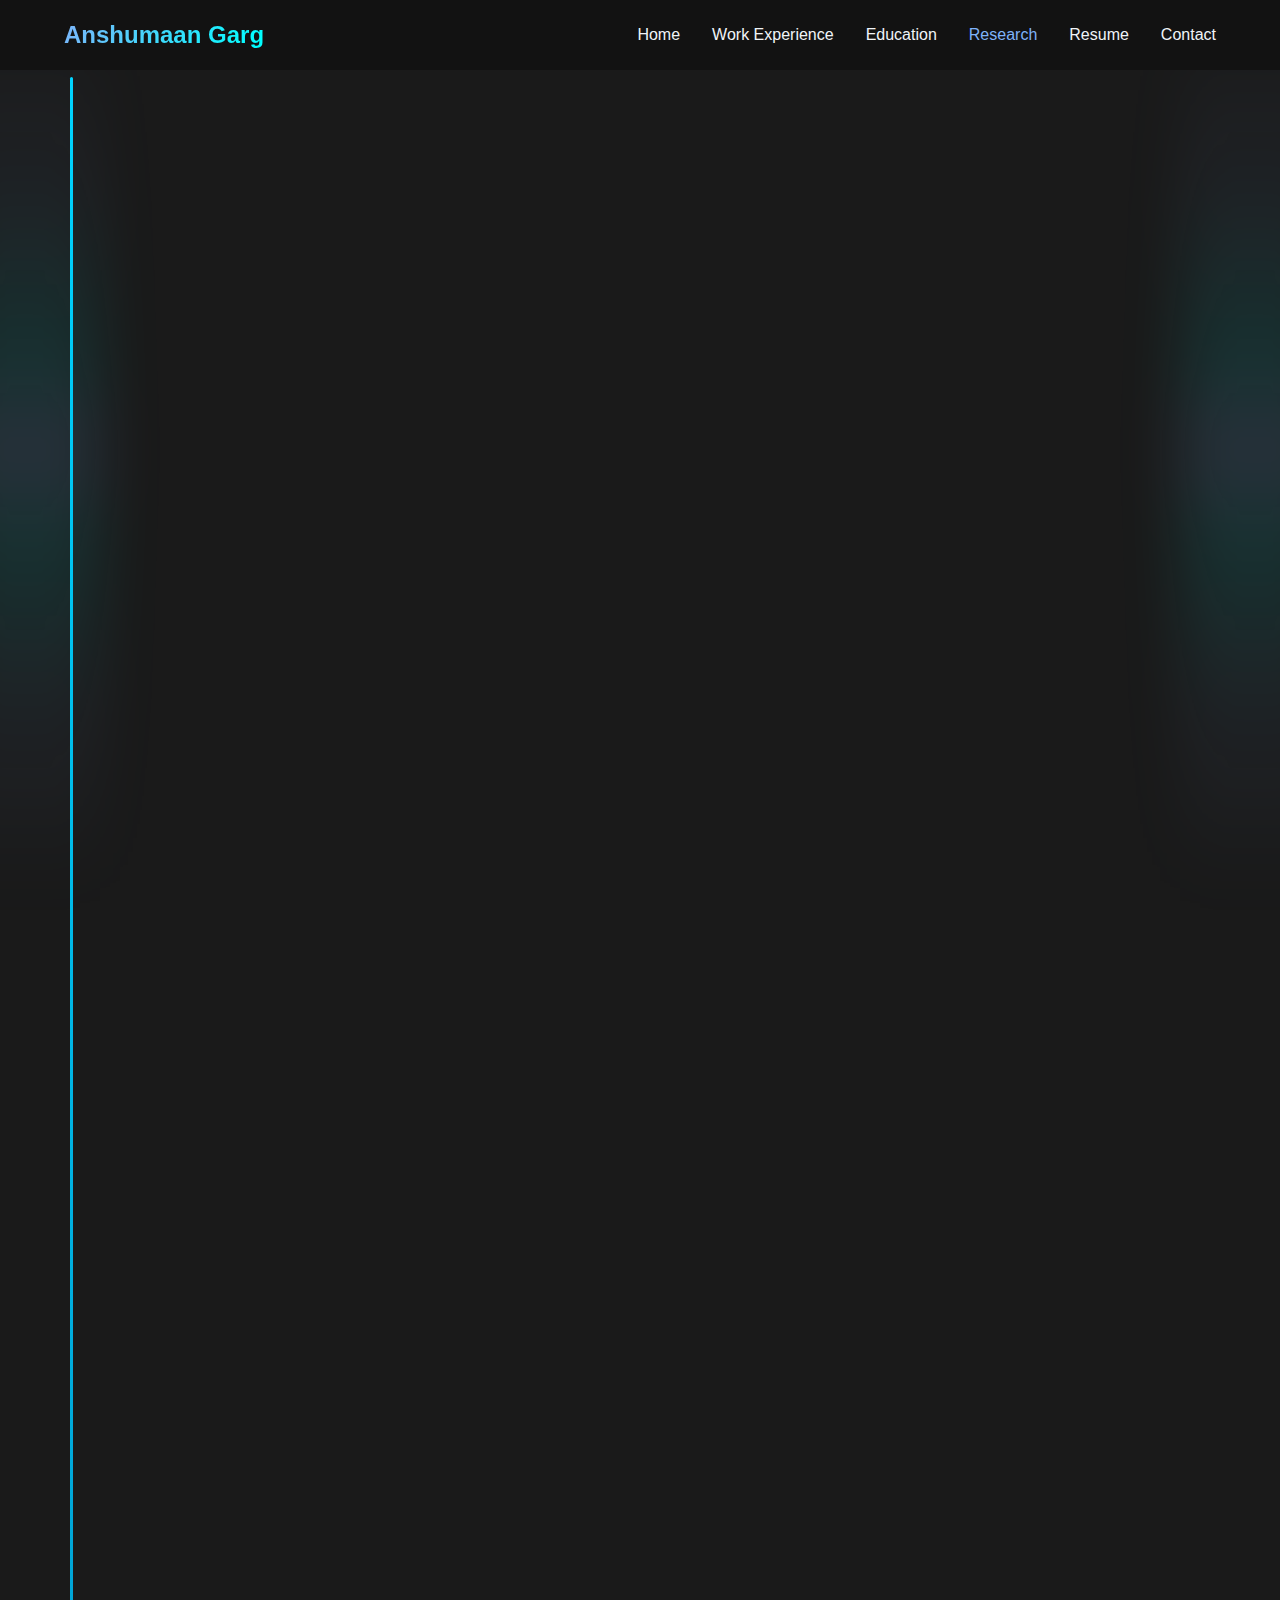
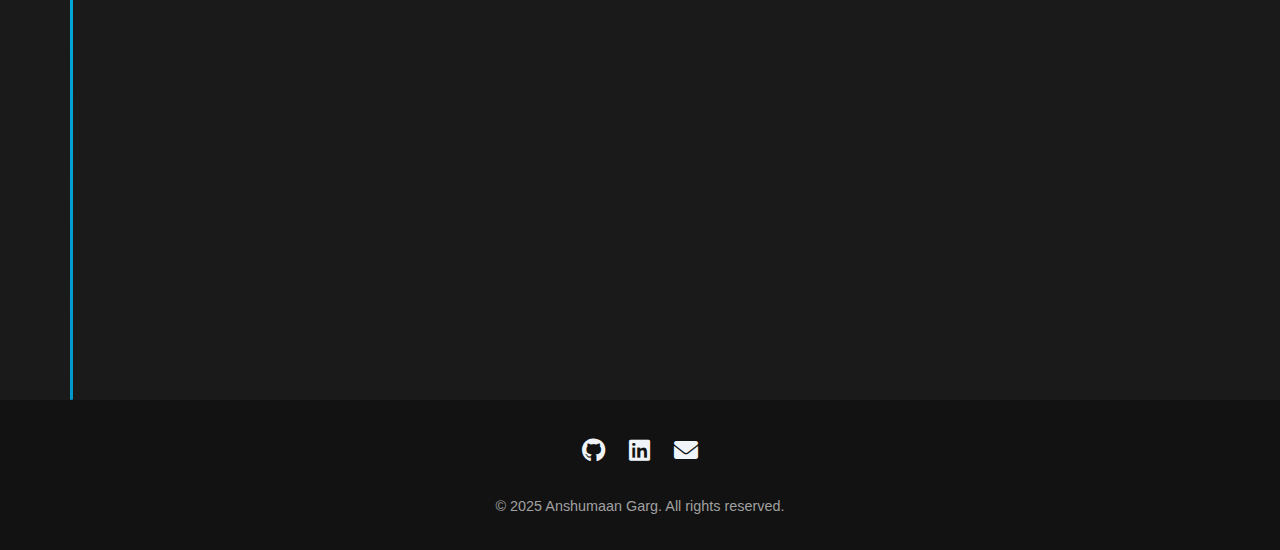
<file: education.html>
<!DOCTYPE html>
<html lang="en">
<head>
    <meta charset="UTF-8">
    <meta name="viewport" content="width=device-width, initial-scale=1.0">
    <title>Education - Anshumaan Garg</title>
    <link rel="stylesheet" href="assets/css/styles.css">
    <link rel="stylesheet" href="https://cdnjs.cloudflare.com/ajax/libs/font-awesome/6.0.0/css/all.min.css">
    <style>
        /* Education Timeline Styles */
        .education-timeline {
            position: relative;
            max-width: 1200px;
            margin: 0 auto;
            padding: 40px 0;
        }

        /* Vertical line */
        .education-timeline::before {
            content: '';
            position: absolute;
            left: 30px;
            top: 0;
            bottom: 0;
            width: 3px;
            background: linear-gradient(to bottom, #00d4ff, #0099cc);
            border-radius: 2px;
        }

        .timeline-item {
            position: relative;
            margin-bottom: 50px;
            padding-left: 80px;
            opacity: 0;
            transform: translateY(30px);
            animation: fadeInUp 0.6s ease forwards;
        }

        .timeline-item:nth-child(2) { animation-delay: 0.2s; }
        .timeline-item:nth-child(3) { animation-delay: 0.4s; }
        .timeline-item:nth-child(4) { animation-delay: 0.6s; }
        .timeline-item:nth-child(5) { animation-delay: 0.8s; }

        @keyframes fadeInUp {
            to {
                opacity: 1;
                transform: translateY(0);
            }
        }

        /* Timeline dot */
        .timeline-dot {
            position: absolute;
            left: -49px;
            top: 20px;
            width: 16px;
            height: 16px;
            background: #00d4ff;
            border: 3px solid #1a1a1a;
            border-radius: 50%;
            z-index: 2;
        }

        .timeline-dot.current {
            background: #00ff88;
            box-shadow: 0 0 20px rgba(0, 255, 136, 0.5);
            animation: pulse 2s infinite;
        }

        @keyframes pulse {
            0% { box-shadow: 0 0 0 0 rgba(0, 255, 136, 0.7); }
            70% { box-shadow: 0 0 0 10px rgba(0, 255, 136, 0); }
            100% { box-shadow: 0 0 0 0 rgba(0, 255, 136, 0); }
        }

        /* Timeline content */
        .timeline-content {
            background: rgba(255, 255, 255, 0.05);
            border: 1px solid rgba(255, 255, 255, 0.1);
            border-radius: 12px;
            padding: 25px;
            backdrop-filter: blur(10px);
            transition: all 0.3s ease;
        }

        .timeline-content:hover {
            transform: translateY(-5px);
            box-shadow: 0 10px 30px rgba(0, 212, 255, 0.2);
        }

        .timeline-year {
            display: inline-block;
            background: linear-gradient(135deg, #00d4ff, #0099cc);
            color: #000;
            padding: 6px 15px;
            border-radius: 20px;
            font-size: 0.9rem;
            font-weight: 600;
            margin-bottom: 15px;
        }

        .timeline-title {
            color: #00d4ff;
            font-size: 1.4rem;
            font-weight: 700;
            margin-bottom: 8px;
            line-height: 1.3;
        }

        .timeline-institution {
            color: #fff;
            font-size: 1.1rem;
            font-weight: 500;
            margin-bottom: 5px;
            display: flex;
            align-items: center;
            gap: 8px;
        }

        .timeline-institution i {
            color: #00d4ff;
        }

        .timeline-gpa {
            color: #00ff88;
            font-weight: 600;
            margin-bottom: 15px;
            display: flex;
            align-items: center;
            gap: 5px;
        }

        .timeline-description {
            color: rgba(255, 255, 255, 0.8);
            line-height: 1.6;
            margin-bottom: 20px;
        }

        .timeline-highlights {
            display: flex;
            flex-wrap: wrap;
            gap: 8px;
            margin-bottom: 20px;
        }

        .highlight-tag {
            background: rgba(0, 212, 255, 0.2);
            color: #00d4ff;
            padding: 4px 12px;
            border-radius: 15px;
            font-size: 0.85rem;
            font-weight: 500;
            border: 1px solid rgba(0, 212, 255, 0.3);
        }

        .timeline-achievements {
            border-top: 1px solid rgba(255, 255, 255, 0.1);
            padding-top: 15px;
        }

        .achievements-title {
            color: #00ff88;
            font-size: 1rem;
            font-weight: 600;
            margin-bottom: 10px;
            display: flex;
            align-items: center;
            gap: 8px;
        }

        .achievements-list {
            list-style: none;
            padding: 0;
        }

        .achievements-list li {
            color: rgba(255, 255, 255, 0.8);
            padding: 5px 0;
            position: relative;
            padding-left: 20px;
        }

        .achievements-list li::before {
            content: '▶';
            position: absolute;
            left: 0;
            color: #00d4ff;
            font-size: 0.8rem;
        }

        /* Future Plans Section */
        .future-plans {
            margin-top: 60px;
            text-align: center;
        }

        .future-plan-card {
            background: linear-gradient(135deg, rgba(0, 212, 255, 0.1), rgba(0, 153, 204, 0.1));
            border: 2px solid rgba(0, 212, 255, 0.3);
            border-radius: 15px;
            padding: 30px;
            margin: 20px auto;
            max-width: 600px;
            position: relative;
            overflow: hidden;
        }

        .future-plan-card::before {
            content: '';
            position: absolute;
            top: 0;
            left: 0;
            right: 0;
            height: 3px;
            background: linear-gradient(90deg, #00d4ff, #00ff88);
        }

        .plan-icon {
            font-size: 3rem;
            color: #00d4ff;
            margin-bottom: 15px;
        }

        .plan-title {
            color: #fff;
            font-size: 1.3rem;
            font-weight: 700;
            margin-bottom: 15px;
        }

        .plan-description {
            color: rgba(255, 255, 255, 0.8);
            line-height: 1.6;
            margin-bottom: 15px;
        }

        .plan-timeline {
            color: #00ff88;
            font-weight: 600;
            display: flex;
            align-items: center;
            justify-content: center;
            gap: 8px;
        }

        /* Responsive Design */
        @media (max-width: 768px) {
            .education-timeline::before {
                left: 15px;
            }

            .timeline-item {
                padding-left: 50px;
            }

            .timeline-dot {
                left: 7px;
            }

            .timeline-content {
                padding: 20px;
            }

            .timeline-title {
                font-size: 1.2rem;
            }

            .timeline-highlights {
                gap: 5px;
            }

            .highlight-tag {
                font-size: 0.8rem;
                padding: 3px 8px;
            }
        }
    </style>
</head>
<body>
    <!-- Navigation Bar -->
    <nav class="navbar">
        <div class="nav-brand">Anshumaan Garg</div>
        <button class="mobile-menu-btn">
            <i class="fas fa-bars"></i>
        </button>
        <ul class="nav-links">
            <li><a href="index.html">Home</a></li>
            <!-- <li><a href="projects.html">Projects</a></li> -->
            <li><a href="work-experience.html">Work Experience</a></li>
            <li><a href="education.html">Education</a></li>
            <li><a href="research.html" class="active">Research</a></li>
            <li><a href="resume.html">Resume</a></li>
            <li><a href="contact.html">Contact</a></li>
        </ul>
    </nav>

    <!-- Education Hero Section -->
    <header class="page-hero">
        <div class="hero-content">
            <h1 class="page-title typing-animation">Education Timeline</h1>
            <p class="page-subtitle typing-animation delay-1">Academic Journey & Continuous Learning</p>
        </div>
    </header>

    <!-- Education Timeline Section -->
    <section class="education-main">
        <div class="container">
            <div class="education-timeline">
                
                <!-- Current Education -->
                <div class="timeline-item">
                    <div class="timeline-dot current"></div>
                    <div class="timeline-content">
                        <div class="timeline-year">Sept 2025 - Present</div>
                        <h3 class="timeline-title">Post Graduate Program in Artificial Intelligence and Machine Learning</h3>
                        <div class="timeline-institution">
                            <i class="fas fa-university"></i>
                            The University of Texas at Austin (in collaboration with Great Learning)
                        </div>
                        <p class="timeline-description">
                            Advanced program focusing on cutting-edge AI/ML technologies, LLM applications, and industry-ready skills. Awarded Meritorious Scholarship based on academic and professional profile.
                        </p>
                        <div class="timeline-highlights">
                            <span class="highlight-tag">Probability & Statistics</span>
                            <span class="highlight-tag">Linear Algebra for ML</span>
                            <span class="highlight-tag">Machine Learning</span>
                            <span class="highlight-tag">Deep Learning</span>
                            <span class="highlight-tag">Natural Language Processing</span>
                            <span class="highlight-tag">Computer Vision</span>
                            <span class="highlight-tag">Reinforcement Learning</span>
                        </div>
                        <div class="timeline-achievements">
                            <h4 class="achievements-title">
                                <i class="fas fa-trophy"></i>
                                Key Achievements
                            </h4>
                            <ul class="achievements-list">
                                <li>Meritorious Scholarship recipient for academic and professional excellence</li>
                                <li>Specializing in advanced AI agent development and LLM integration</li>
                                <li>Focus on practical applications in enterprise automation</li>
                            </ul>
                        </div>
                    </div>
                </div>

                <!-- Bachelor's Degree -->
                <div class="timeline-item">
                    <div class="timeline-dot"></div>
                    <div class="timeline-content">
                        <div class="timeline-year">Sept 2020 - Aug 2024</div>
                        <h3 class="timeline-title">Bachelor of Technology in Computer Science and Engineering</h3>
                        <div class="timeline-institution">
                            <i class="fas fa-university"></i>
                            Amity University
                        </div>
                        <div class="timeline-gpa">
                            <i class="fas fa-star"></i>
                            GPA: 8.62/10
                        </div>
                        <p class="timeline-description">
                            Comprehensive computer science education with strong foundation in algorithms, software engineering, and emerging technologies. Awarded Meritorious Scholarship for academic excellence.
                        </p>
                        <div class="timeline-highlights">
                            <span class="highlight-tag">Theory of Computation</span>
                            <span class="highlight-tag">Data Structures</span>
                            <span class="highlight-tag">Artificial Intelligence</span>
                            <span class="highlight-tag">Databases</span>
                            <span class="highlight-tag">Software Project Management</span>
                            <span class="highlight-tag">Software Testing</span>
                        </div>
                        <div class="timeline-achievements">
                            <h4 class="achievements-title">
                                <i class="fas fa-trophy"></i>
                                Key Achievements
                            </h4>
                            <ul class="achievements-list">
                                <li>Meritorious Scholarship for academic excellence</li>
                                <li>Strong foundation in computer science fundamentals</li>
                                <li>Early exposure to AI and machine learning concepts</li>
                                <li>Developed multiple software projects and applications</li>
                            </ul>
                        </div>
                    </div>
                </div>

                <!-- Class XII -->
                <div class="timeline-item">
                    <div class="timeline-dot"></div>
                    <div class="timeline-content">
                        <div class="timeline-year">Apr 2018 - Mar 2020</div>
                        <h3 class="timeline-title">Class XII - PCM with Computer Science</h3>
                        <div class="timeline-institution">
                            <i class="fas fa-school"></i>
                            Jaspal Kaur Public School, CBSE Board
                        </div>
                        <div class="timeline-gpa">
                            <i class="fas fa-percentage"></i>
                            92.6%
                        </div>
                        <p class="timeline-description">
                            Strong academic performance in science and mathematics with early introduction to computer programming.
                        </p>
                        <div class="timeline-highlights">
                            <span class="highlight-tag">Mathematics</span>
                            <span class="highlight-tag">Physics</span>
                            <span class="highlight-tag">Chemistry</span>
                            <span class="highlight-tag">Computer Science (C Programming)</span>
                            <span class="highlight-tag">English</span>
                        </div>
                    </div>
                </div>

                <!-- Class X -->
                <div class="timeline-item">
                    <div class="timeline-dot"></div>
                    <div class="timeline-content">
                        <div class="timeline-year">Mar 2017 - Mar 2018</div>
                        <h3 class="timeline-title">Class X</h3>
                        <div class="timeline-institution">
                            <i class="fas fa-school"></i>
                            Jaspal Kaur Public School, CBSE Board
                        </div>
                        <div class="timeline-gpa">
                            <i class="fas fa-percentage"></i>
                            96%
                        </div>
                        <p class="timeline-description">
                            Excellent academic foundation across core subjects with outstanding performance.
                        </p>
                        <div class="timeline-highlights">
                            <span class="highlight-tag">Mathematics</span>
                            <span class="highlight-tag">Science</span>
                            <span class="highlight-tag">Social Science</span>
                            <span class="highlight-tag">English</span>
                        </div>
                    </div>
                </div>
            </div>

            <!-- Future Academic Goals -->
            <!-- <div class="future-plans">
                <h2 style="color: #00d4ff; font-size: 2rem; margin-bottom: 30px;">Future Academic Goals</h2>
                <div class="future-plan-card">
                    <div class="plan-icon">
                        <i class="fas fa-graduation-cap"></i>
                    </div>
                    <h3 class="plan-title">Master's in AI (CDSO) - University of Texas at Austin</h3>
                    <p class="plan-description">
                        Planning to pursue MS in AI (CDSO) at UT Austin after completing the current PGP-AIML program. This advanced degree will focus on cutting-edge AI research and applications in computational data science.
                    </p>
                    <div class="plan-timeline">
                        <i class="fas fa-calendar"></i>
                        Target: 2026-2027
                    </div>
                </div>
            </div> -->
        </div>
    </section>

    <!-- Footer -->
    <footer>
        <div class="footer-content">
            <!-- <div class="footer-links">
                <a href="index.html">Home</a>
                <a href="projects.html">Projects</a>
                <a href="work-experience.html">Work Experience</a>
                <a href="education.html">Education</a>
                <a href="research.html">Research</a>
                <a href="resume.html">Resume</a>
                <a href="contact.html">Contact</a>
            </div> -->
            <div class="social-links">
                <a href="https://github.com/anshumaan-garg" target="_blank"><i class="fab fa-github"></i></a>
                <a href="https://www.linkedin.com/in/anshumaan-garg-1a06bb1ba/" target="_blank"><i class="fab fa-linkedin"></i></a>
                <a href="mailto:anshumaan.garg001@gmail.com"><i class="fas fa-envelope"></i></a>
            </div>
            <p class="copyright">&copy; 2025 Anshumaan Garg. All rights reserved.</p>
        </div>
    </footer>

    <script src="assets/js/main.js"></script>
</body>
</html>
</file>
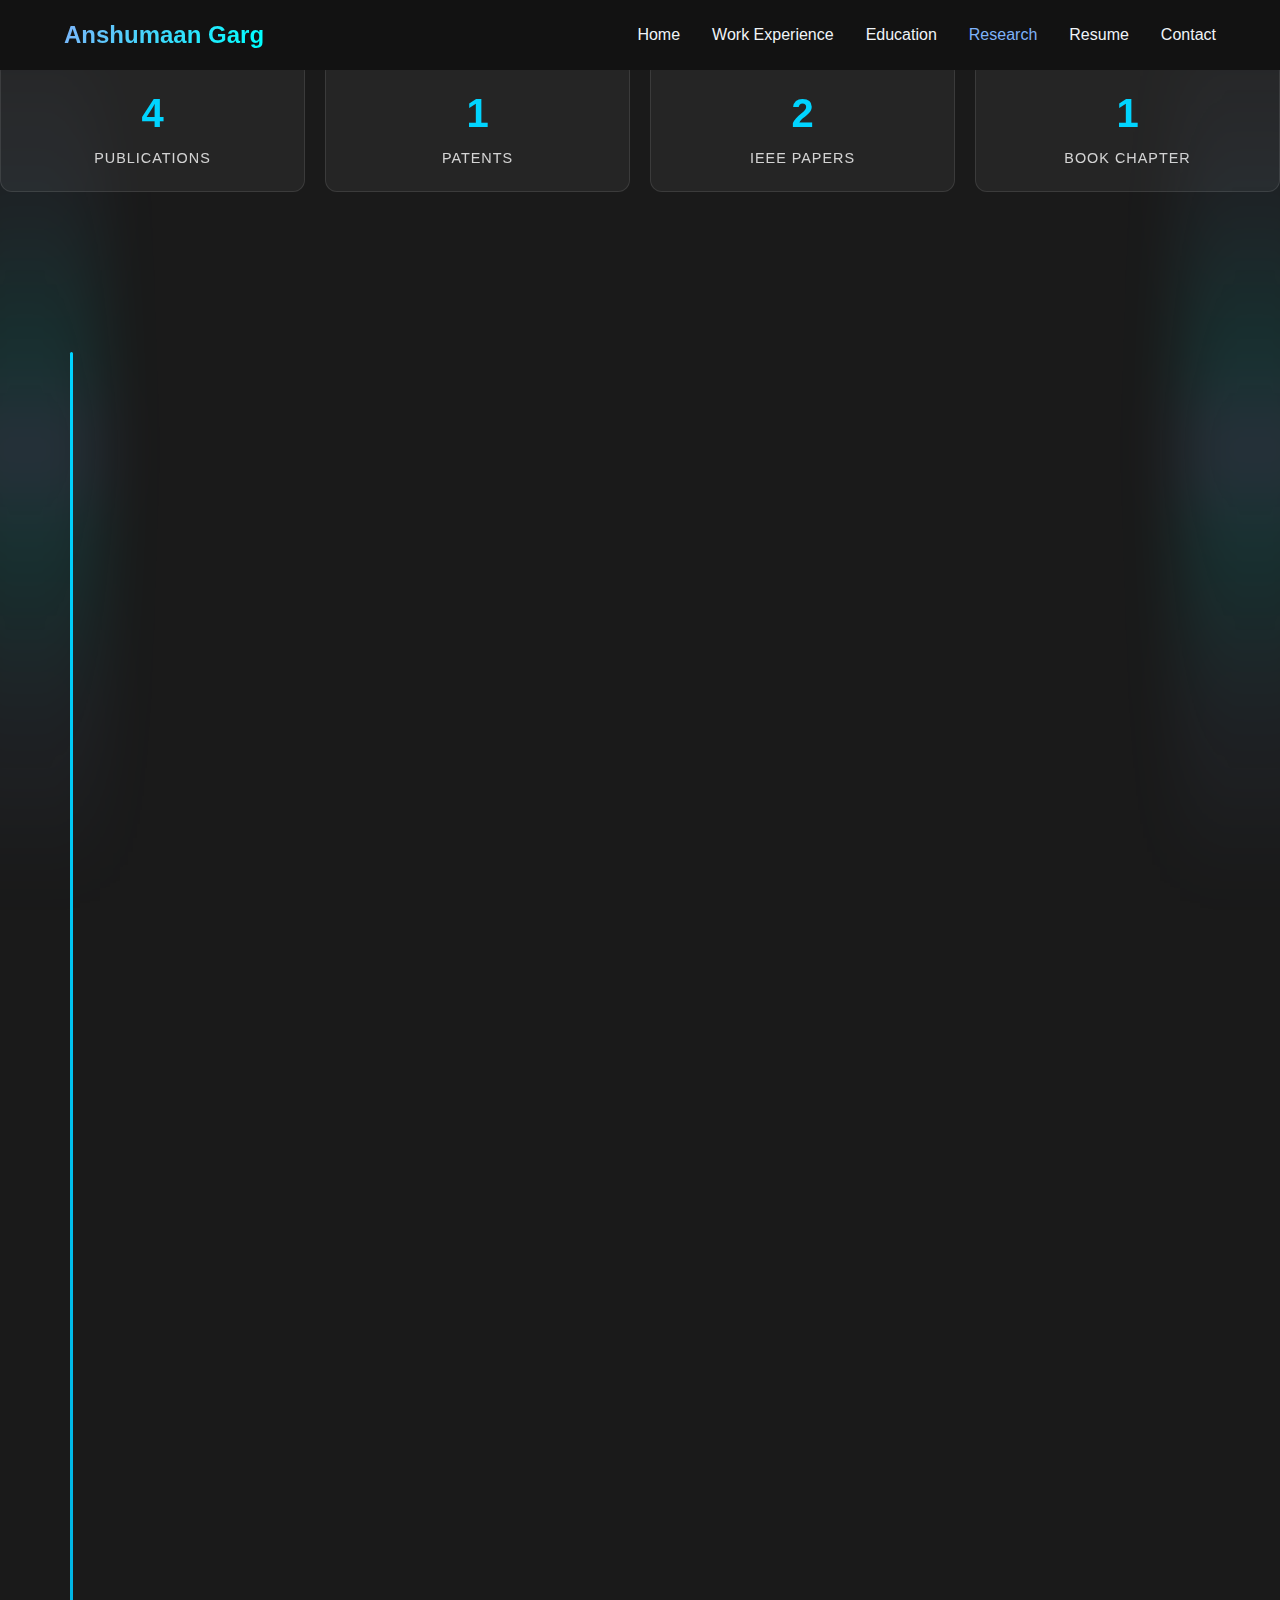
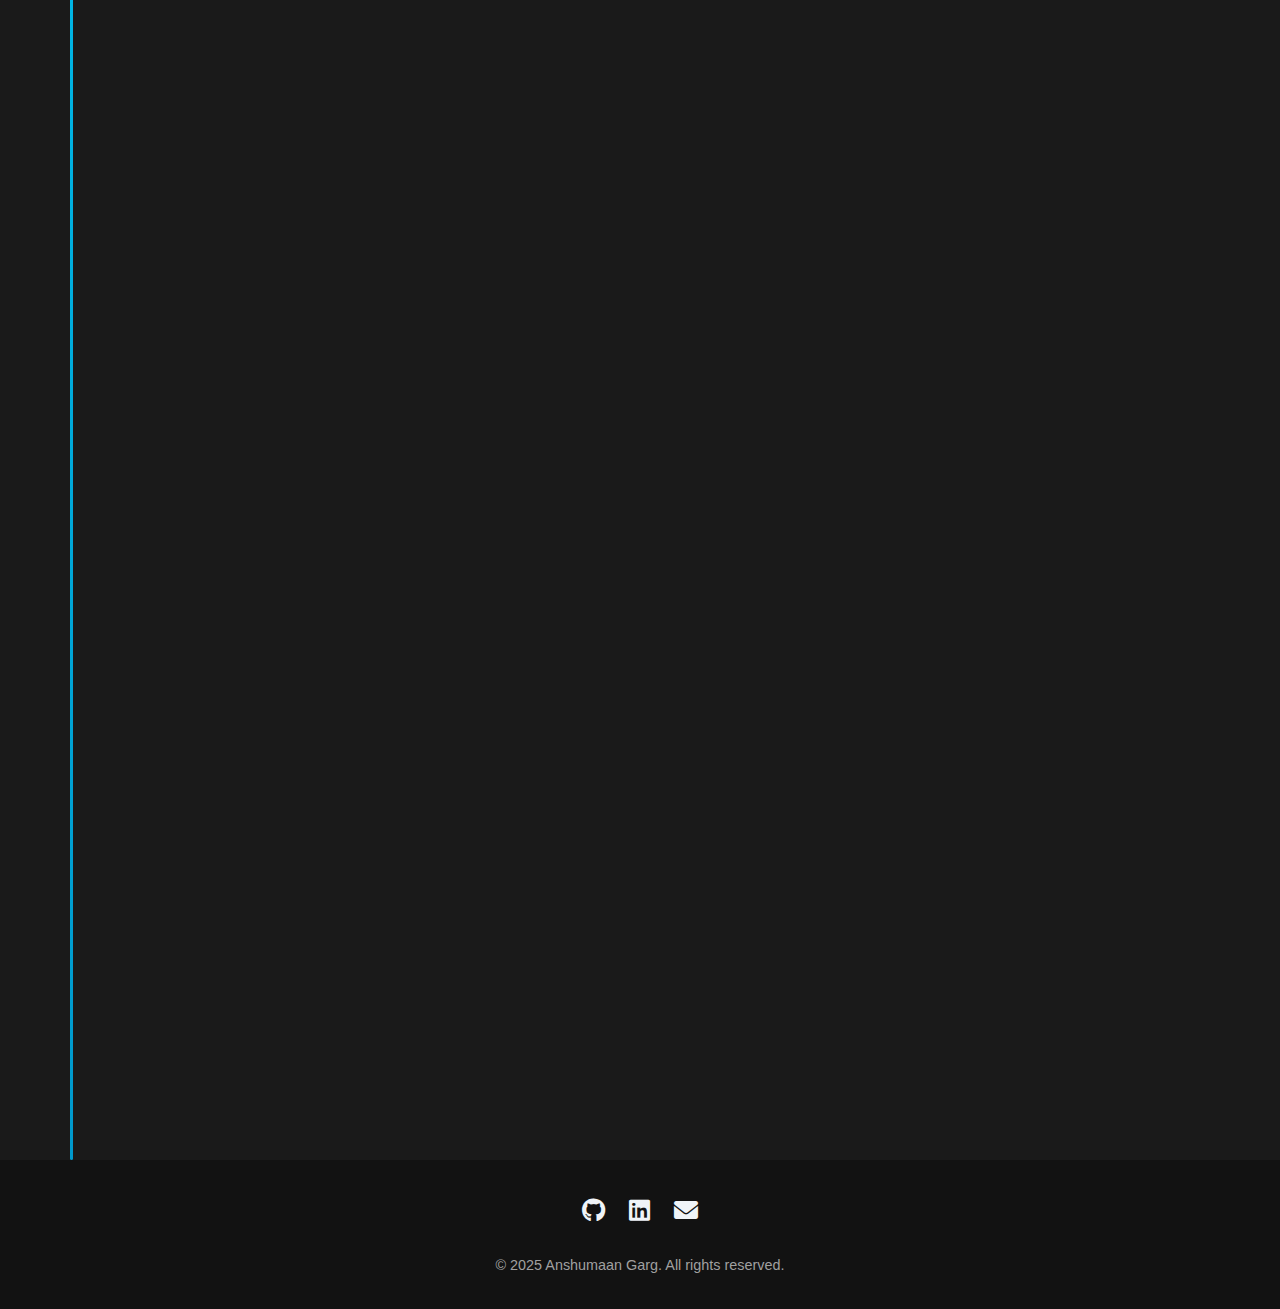
<file: research.html>
<!DOCTYPE html>
<html lang="en">
<head>
    <meta charset="UTF-8">
    <meta name="viewport" content="width=device-width, initial-scale=1.0">
    <title>Research - Anshumaan Garg</title>
    <link rel="stylesheet" href="assets/css/styles.css">
    <link rel="stylesheet" href="https://cdnjs.cloudflare.com/ajax/libs/font-awesome/6.0.0/css/all.min.css">
    <style>
        /* Research Timeline Styles */
        .research-timeline {
            position: relative;
            max-width: 1200px;
            margin: 0 auto;
            padding: 40px 0;
        }

        /* Vertical line */
        .research-timeline::before {
            content: '';
            position: absolute;
            left: 30px;
            top: 0;
            bottom: 0;
            width: 3px;
            background: linear-gradient(to bottom, #00d4ff, #0099cc);
            border-radius: 2px;
        }

        .timeline-item {
            position: relative;
            margin-bottom: 50px;
            padding-left: 80px;
            opacity: 0;
            transform: translateY(30px);
            animation: fadeInUp 0.6s ease forwards;
        }

        .timeline-item:nth-child(2) { animation-delay: 0.2s; }
        .timeline-item:nth-child(3) { animation-delay: 0.4s; }
        .timeline-item:nth-child(4) { animation-delay: 0.6s; }
        .timeline-item:nth-child(5) { animation-delay: 0.8s; }
        .timeline-item:nth-child(6) { animation-delay: 1.0s; }

        @keyframes fadeInUp {
            to {
                opacity: 1;
                transform: translateY(0);
            }
        }

        /* Timeline dot variations */
        .timeline-dot {
            position: absolute;
            left: -49px;
            top: 20px;
            width: 16px;
            height: 16px;
            background: #00d4ff;
            border: 3px solid #1a1a1a;
            border-radius: 50%;
            z-index: 2;
        }

        .timeline-dot.patent {
            background: #ff6b35;
            box-shadow: 0 0 20px rgba(255, 107, 53, 0.5);
        }

        .timeline-dot.published {
            background: #00ff88;
            box-shadow: 0 0 20px rgba(0, 255, 136, 0.3);
        }

        .timeline-dot.upcoming {
            background: #ffd700;
            box-shadow: 0 0 20px rgba(255, 215, 0, 0.5);
            animation: pulse 2s infinite;
        }

        @keyframes pulse {
            0% { box-shadow: 0 0 0 0 rgba(255, 215, 0, 0.7); }
            70% { box-shadow: 0 0 0 10px rgba(255, 215, 0, 0); }
            100% { box-shadow: 0 0 0 0 rgba(255, 215, 0, 0); }
        }

        /* Timeline content */
        .timeline-content {
            background: rgba(255, 255, 255, 0.05);
            border: 1px solid rgba(255, 255, 255, 0.1);
            border-radius: 12px;
            padding: 25px;
            backdrop-filter: blur(10px);
            transition: all 0.3s ease;
        }

        .timeline-content:hover {
            transform: translateY(-5px);
            box-shadow: 0 10px 30px rgba(0, 212, 255, 0.2);
        }

        .timeline-content.patent-card {
            border-left: 4px solid #ff6b35;
        }

        .timeline-content.publication-card {
            border-left: 4px solid #00ff88;
        }

        .timeline-content.upcoming-card {
            border-left: 4px solid #ffd700;
        }

        .timeline-year {
            display: inline-block;
            padding: 6px 15px;
            border-radius: 20px;
            font-size: 0.9rem;
            font-weight: 600;
            margin-bottom: 15px;
            color: #000;
        }

        .timeline-year.patent {
            background: linear-gradient(135deg, #ff6b35, #ff4500);
        }

        .timeline-year.published {
            background: linear-gradient(135deg, #00ff88, #00cc66);
        }

        .timeline-year.upcoming {
            background: linear-gradient(135deg, #ffd700, #ffb300);
        }

        .research-type {
            display: inline-block;
            padding: 4px 12px;
            border-radius: 15px;
            font-size: 0.8rem;
            font-weight: 600;
            margin-left: 10px;
            text-transform: uppercase;
        }

        .research-type.patent {
            background: rgba(255, 107, 53, 0.2);
            color: #ff6b35;
            border: 1px solid rgba(255, 107, 53, 0.3);
        }

        .research-type.book-chapter {
            background: rgba(138, 43, 226, 0.2);
            color: #8a2be2;
            border: 1px solid rgba(138, 43, 226, 0.3);
        }

        .research-type.conference {
            background: rgba(0, 212, 255, 0.2);
            color: #00d4ff;
            border: 1px solid rgba(0, 212, 255, 0.3);
        }

        .research-type.upcoming {
            background: rgba(255, 215, 0, 0.2);
            color: #ffd700;
            border: 1px solid rgba(255, 215, 0, 0.3);
        }

        .timeline-title {
            color: #fff;
            font-size: 1.3rem;
            font-weight: 700;
            margin-bottom: 10px;
            line-height: 1.4;
        }

        .timeline-authors {
            color: #00d4ff;
            font-size: 1rem;
            font-weight: 500;
            margin-bottom: 8px;
        }

        .timeline-publication {
            color: rgba(255, 255, 255, 0.9);
            font-size: 0.95rem;
            margin-bottom: 5px;
            display: flex;
            align-items: center;
            gap: 8px;
        }

        .timeline-publication i {
            color: #00ff88;
        }

        .timeline-publication a {
            color: #00d4ff;
            text-decoration: none;
            transition: color 0.3s ease;
        }

        .timeline-publication a:hover {
            color: #00ff88;
            text-decoration: underline;
        }

        .timeline-doi {
            color: #00d4ff;
            font-size: 0.9rem;
            margin-bottom: 15px;
            font-family: 'Courier New', monospace;
        }

        .timeline-doi a {
            color: #00d4ff;
            text-decoration: none;
            transition: color 0.3s ease;
        }

        .timeline-doi a:hover {
            color: #00ff88;
            text-decoration: underline;
        }

        .timeline-description {
            color: rgba(255, 255, 255, 0.8);
            line-height: 1.6;
            margin-bottom: 20px;
        }

        .timeline-keywords {
            display: flex;
            flex-wrap: wrap;
            gap: 8px;
            margin-bottom: 15px;
        }

        .keyword-tag {
            background: rgba(0, 212, 255, 0.2);
            color: #00d4ff;
            padding: 4px 12px;
            border-radius: 15px;
            font-size: 0.85rem;
            font-weight: 500;
            border: 1px solid rgba(0, 212, 255, 0.3);
        }

        .timeline-status {
            display: inline-flex;
            align-items: center;
            gap: 8px;
            padding: 8px 16px;
            border-radius: 20px;
            font-size: 0.9rem;
            font-weight: 600;
        }

        .timeline-status.published {
            background: rgba(0, 255, 136, 0.2);
            color: #00ff88;
            border: 1px solid rgba(0, 255, 136, 0.3);
        }

        .timeline-status.pending {
            background: rgba(255, 107, 53, 0.2);
            color: #ff6b35;
            border: 1px solid rgba(255, 107, 53, 0.3);
        }

        .timeline-status.upcoming {
            background: rgba(255, 215, 0, 0.2);
            color: #ffd700;
            border: 1px solid rgba(255, 215, 0, 0.3);
        }

        .publication-links {
            display: flex;
            gap: 15px;
            margin-top: 15px;
            flex-wrap: wrap;
        }

        .pub-link {
            display: inline-flex;
            align-items: center;
            gap: 8px;
            padding: 8px 16px;
            background: rgba(0, 212, 255, 0.1);
            border: 1px solid rgba(0, 212, 255, 0.3);
            border-radius: 20px;
            color: #00d4ff;
            text-decoration: none;
            font-size: 0.9rem;
            font-weight: 500;
            transition: all 0.3s ease;
        }

        .pub-link:hover {
            background: rgba(0, 212, 255, 0.2);
            transform: translateY(-2px);
            color: #00ff88;
        }

        /* Research Stats Section */
        .research-stats {
            display: grid;
            grid-template-columns: repeat(auto-fit, minmax(200px, 1fr));
            gap: 20px;
            margin-bottom: 50px;
            padding: 30px 0;
        }

        .stat-card {
            background: rgba(255, 255, 255, 0.05);
            border: 1px solid rgba(255, 255, 255, 0.1);
            border-radius: 12px;
            padding: 20px;
            text-align: center;
            backdrop-filter: blur(10px);
        }

        .stat-number {
            font-size: 2.5rem;
            font-weight: 800;
            color: #00d4ff;
            display: block;
        }

        .stat-label {
            color: rgba(255, 255, 255, 0.8);
            font-size: 0.9rem;
            text-transform: uppercase;
            letter-spacing: 1px;
            margin-top: 5px;
        }

        /* Responsive Design */
        @media (max-width: 768px) {
            .research-timeline::before {
                left: 15px;
            }

            .timeline-item {
                padding-left: 50px;
            }

            .timeline-dot {
                left: 7px;
            }

            .timeline-content {
                padding: 20px;
            }

            .timeline-title {
                font-size: 1.1rem;
            }

            .timeline-keywords {
                gap: 5px;
            }

            .keyword-tag {
                font-size: 0.8rem;
                padding: 3px 8px;
            }

            .publication-links {
                gap: 10px;
            }

            .pub-link {
                font-size: 0.8rem;
                padding: 6px 12px;
            }
        }
    </style>
</head>
<body>
    <!-- Navigation Bar -->
    <nav class="navbar">
        <div class="nav-brand">Anshumaan Garg</div>
        <button class="mobile-menu-btn">
            <i class="fas fa-bars"></i>
        </button>
        <ul class="nav-links">
            <li><a href="index.html">Home</a></li>
            <!-- <li><a href="projects.html">Projects</a></li> -->
            <li><a href="work-experience.html">Work Experience</a></li>
            <li><a href="education.html">Education</a></li>
            <li><a href="research.html" class="active">Research</a></li>
            <li><a href="resume.html">Resume</a></li>
            <li><a href="contact.html">Contact</a></li>
        </ul>
    </nav>

    <!-- Research Hero Section -->
    <!-- <header class="page-hero">
        <div class="hero-content">
            <h1 class="page-title typing-animation">Research Timeline</h1>
            <p class="page-subtitle typing-animation delay-1">Publications, Patents & Research Contributions</p>
        </div>
    </header> -->

    <!-- Research Stats -->
    <section class="research-stats">
        <div class="container">
            <div class="research-stats">
                <div class="stat-card">
                    <span class="stat-number">4</span>
                    <span class="stat-label">Publications</span>
                </div>
                <div class="stat-card">
                    <span class="stat-number">1</span>
                    <span class="stat-label">Patents</span>
                </div>
                <div class="stat-card">
                    <span class="stat-number">2</span>
                    <span class="stat-label">IEEE Papers</span>
                </div>
                <div class="stat-card">
                    <span class="stat-number">1</span>
                    <span class="stat-label">Book Chapter</span>
                </div>
            </div>
        </div>
    </section>

    <!-- Research Timeline Section -->
    <section class="research-main">
        <div class="container">
            <div class="research-timeline">
                
                <!-- Latest Publication - Book Chapter -->
                <div class="timeline-item">
                    <div class="timeline-dot published"></div>
                    <div class="timeline-content publication-card">
                        <div class="timeline-year published">Jul 2025</div>
                        <span class="research-type book-chapter">Book Chapter</span>
                        <h3 class="timeline-title">AI Insights: Navigating Education News Ethically Through Aggregation and Sentiment Analysis</h3>
                        <div class="timeline-authors">Anshumaan Garg, Dolly Sharma</div>
                        <div class="timeline-publication">
                            <i class="fas fa-book"></i>
                            Wiley Online Library - Book Chapter
                        </div>
                        <div class="timeline-doi">DOI: <a href="https://onlinelibrary.wiley.com/doi/book/10.1002/9781394275311" target="_blank">10.1002/9781394275311</a></div>
                        <p class="timeline-description">
                            Research focusing on ethical AI applications in education news aggregation, implementing sentiment analysis techniques to provide balanced and unbiased information dissemination in educational contexts.
                        </p>
                        <div class="timeline-keywords">
                            <span class="keyword-tag">Sentiment Analysis</span>
                            <span class="keyword-tag">Educational Technology</span>
                            <span class="keyword-tag">News Aggregation</span>
                            <span class="keyword-tag">Ethical AI</span>
                            <span class="keyword-tag">Natural Language Processing</span>
                        </div>
                        <div class="publication-links">
                            <a href="https://onlinelibrary.wiley.com/doi/book/10.1002/9781394275311" target="_blank" class="pub-link">
                                <i class="fas fa-external-link-alt"></i>
                                Read Publication
                            </a>
                        </div>
                        <div class="timeline-status published">
                            <i class="fas fa-check-circle"></i>
                            Published
                        </div>
                    </div>
                </div>

                <!-- Patent -->
                <div class="timeline-item">
                    <div class="timeline-dot patent"></div>
                    <div class="timeline-content patent-card">
                        <div class="timeline-year patent">May 2025</div>
                        <span class="research-type patent">Patent</span>
                        <h3 class="timeline-title">System for Real Time AI based Misconception Detection and Validation</h3>
                        <div class="timeline-authors">Anshumaan Garg, Kriti Arora, Atia Naim, Dolly Sharma</div>
                        <div class="timeline-publication">
                            <i class="fas fa-certificate"></i>
                            Patent Application No: IND 202511046943
                        </div>
                        <p class="timeline-description">
                            An AI-powered solution enhances doctor-patient communication by detecting and correcting misconceptions in real time through verified medical data. Delivered via a portable touchscreen with interactive and attentive modes, it provides clear, accessible explanations to improve patient understanding and outcomes.
                        </p>
                        <div class="timeline-keywords">
                            <span class="keyword-tag">Real-time AI</span>
                            <span class="keyword-tag">Misconception Detection</span>
                            <span class="keyword-tag">Educational Technology</span>
                            <span class="keyword-tag">Machine Learning</span>
                            <span class="keyword-tag">Validation Systems</span>
                        </div>
                        <div class="timeline-status pending">
                            <i class="fas fa-clock"></i>
                            Patent Pending
                        </div>
                    </div>
                </div>

                <!-- Yoga Posture Analysis -->
                <div class="timeline-item">
                    <div class="timeline-dot published"></div>
                    <div class="timeline-content publication-card">
                        <div class="timeline-year published">Mar 2024</div>
                        <span class="research-type conference">IEEE Conference</span>
                        <h3 class="timeline-title">Yoga Posture Analysis Using Deep Learning</h3>
                        <div class="timeline-authors">Anshumaan Garg, Geetika Munjal, Sagar Wadhwa</div>
                        <div class="timeline-publication">
                            <i class="fas fa-newspaper"></i>
                            IEEE Conference Proceedings
                        </div>
                        <div class="timeline-doi">DOI: <a href="https://ieeexplore.ieee.org/document/10522380" target="_blank">10.1109/ICICCT58359.2024.10522380</a></div>
                        <p class="timeline-description">
                            Advanced deep learning approach for analyzing and correcting yoga postures, combining computer vision and pose estimation techniques for real-time feedback in yoga practice and training.
                        </p>
                        <div class="timeline-keywords">
                            <span class="keyword-tag">Deep Learning</span>
                            <span class="keyword-tag">Computer Vision</span>
                            <span class="keyword-tag">Pose Estimation</span>
                            <span class="keyword-tag">Health Technology</span>
                            <span class="keyword-tag">Human Activity Recognition</span>
                        </div>
                        <div class="publication-links">
                            <a href="https://ieeexplore.ieee.org/document/10522380" target="_blank" class="pub-link">
                                <i class="fas fa-external-link-alt"></i>
                                IEEE Xplore
                            </a>
                        </div>
                        <div class="timeline-status published">
                            <i class="fas fa-check-circle"></i>
                            Published
                        </div>
                    </div>
                </div>

                <!-- Generative AI for Software Testing -->
                <div class="timeline-item">
                    <div class="timeline-dot published"></div>
                    <div class="timeline-content publication-card">
                        <div class="timeline-year published">Oct 2023</div>
                        <span class="research-type conference">IEEE Conference</span>
                        <h3 class="timeline-title">Generative AI for Software Test Modelling with a Focus on ERP Software</h3>
                        <div class="timeline-authors">Anshumaan Garg, Dolly Sharma</div>
                        <div class="timeline-publication">
                            <i class="fas fa-newspaper"></i>
                            IEEE Conference Proceedings
                        </div>
                        <div class="timeline-doi">DOI: <a href="https://ieeexplore.ieee.org/document/10466102" target="_blank">10.1109/ICICCT58359.2023.10466102</a></div>
                        <p class="timeline-description">
                            Pioneering research on applying generative AI techniques to software testing, specifically targeting ERP systems with automated test case generation and validation methodologies.
                        </p>
                        <div class="timeline-keywords">
                            <span class="keyword-tag">Generative AI</span>
                            <span class="keyword-tag">Software Testing</span>
                            <span class="keyword-tag">ERP Systems</span>
                            <span class="keyword-tag">Test Automation</span>
                            <span class="keyword-tag">Quality Assurance</span>
                        </div>
                        <div class="publication-links">
                            <a href="https://ieeexplore.ieee.org/document/10466102" target="_blank" class="pub-link">
                                <i class="fas fa-external-link-alt"></i>
                                IEEE Xplore
                            </a>
                        </div>
                        <div class="timeline-status published">
                            <i class="fas fa-check-circle"></i>
                            Published
                        </div>
                    </div>
                </div>

                <!-- Upcoming Publication -->
                <div class="timeline-item">
                    <div class="timeline-dot upcoming"></div>
                    <div class="timeline-content upcoming-card">
                        <div class="timeline-year upcoming">Ready for Publication</div>
                        <span class="research-type upcoming">Upcoming</span>
                        <h3 class="timeline-title">Beyond the Stars: AI Applications in Space Technology Planning and Scheduling</h3>
                        <div class="timeline-authors">Anshumaan Garg, Dolly Sharma</div>
                        <div class="timeline-publication">
                            <i class="fas fa-rocket"></i>
                            Manuscript Ready for Submission
                        </div>
                        <p class="timeline-description">
                            Comprehensive research exploring the applications of artificial intelligence in space technology, focusing on mission planning, resource scheduling, and autonomous decision-making systems for space exploration.
                        </p>
                        <div class="timeline-keywords">
                            <span class="keyword-tag">Space Technology</span>
                            <span class="keyword-tag">AI Planning</span>
                            <span class="keyword-tag">Mission Scheduling</span>
                            <span class="keyword-tag">Autonomous Systems</span>
                            <span class="keyword-tag">Space Exploration</span>
                        </div>
                        <div class="timeline-status upcoming">
                            <i class="fas fa-hourglass-half"></i>
                            Ready for Publication
                        </div>
                    </div>
                </div>
            </div>
        </div>
    </section>

    <!-- Footer -->
    <footer>
        <div class="footer-content">
            <!-- <div class="footer-links">
                <a href="index.html">Home</a>
                <a href="projects.html">Projects</a>
                <a href="work-experience.html">Work Experience</a>
                <a href="education.html">Education</a>
                <a href="research.html">Research</a>
                <a href="resume.html">Resume</a>
                <a href="contact.html">Contact</a>
            </div> -->
            <div class="social-links">
                <a href="https://github.com/anshumaan-garg" target="_blank"><i class="fab fa-github"></i></a>
                <a href="https://www.linkedin.com/in/anshumaan-garg-1a06bb1ba/" target="_blank"><i class="fab fa-linkedin"></i></a>
                <a href="mailto:anshumaan.garg001@gmail.com"><i class="fas fa-envelope"></i></a>
            </div>
            <p class="copyright">&copy; 2025 Anshumaan Garg. All rights reserved.</p>
        </div>
    </footer>

    <script src="assets/js/main.js"></script>
</body>
</html>
</file>
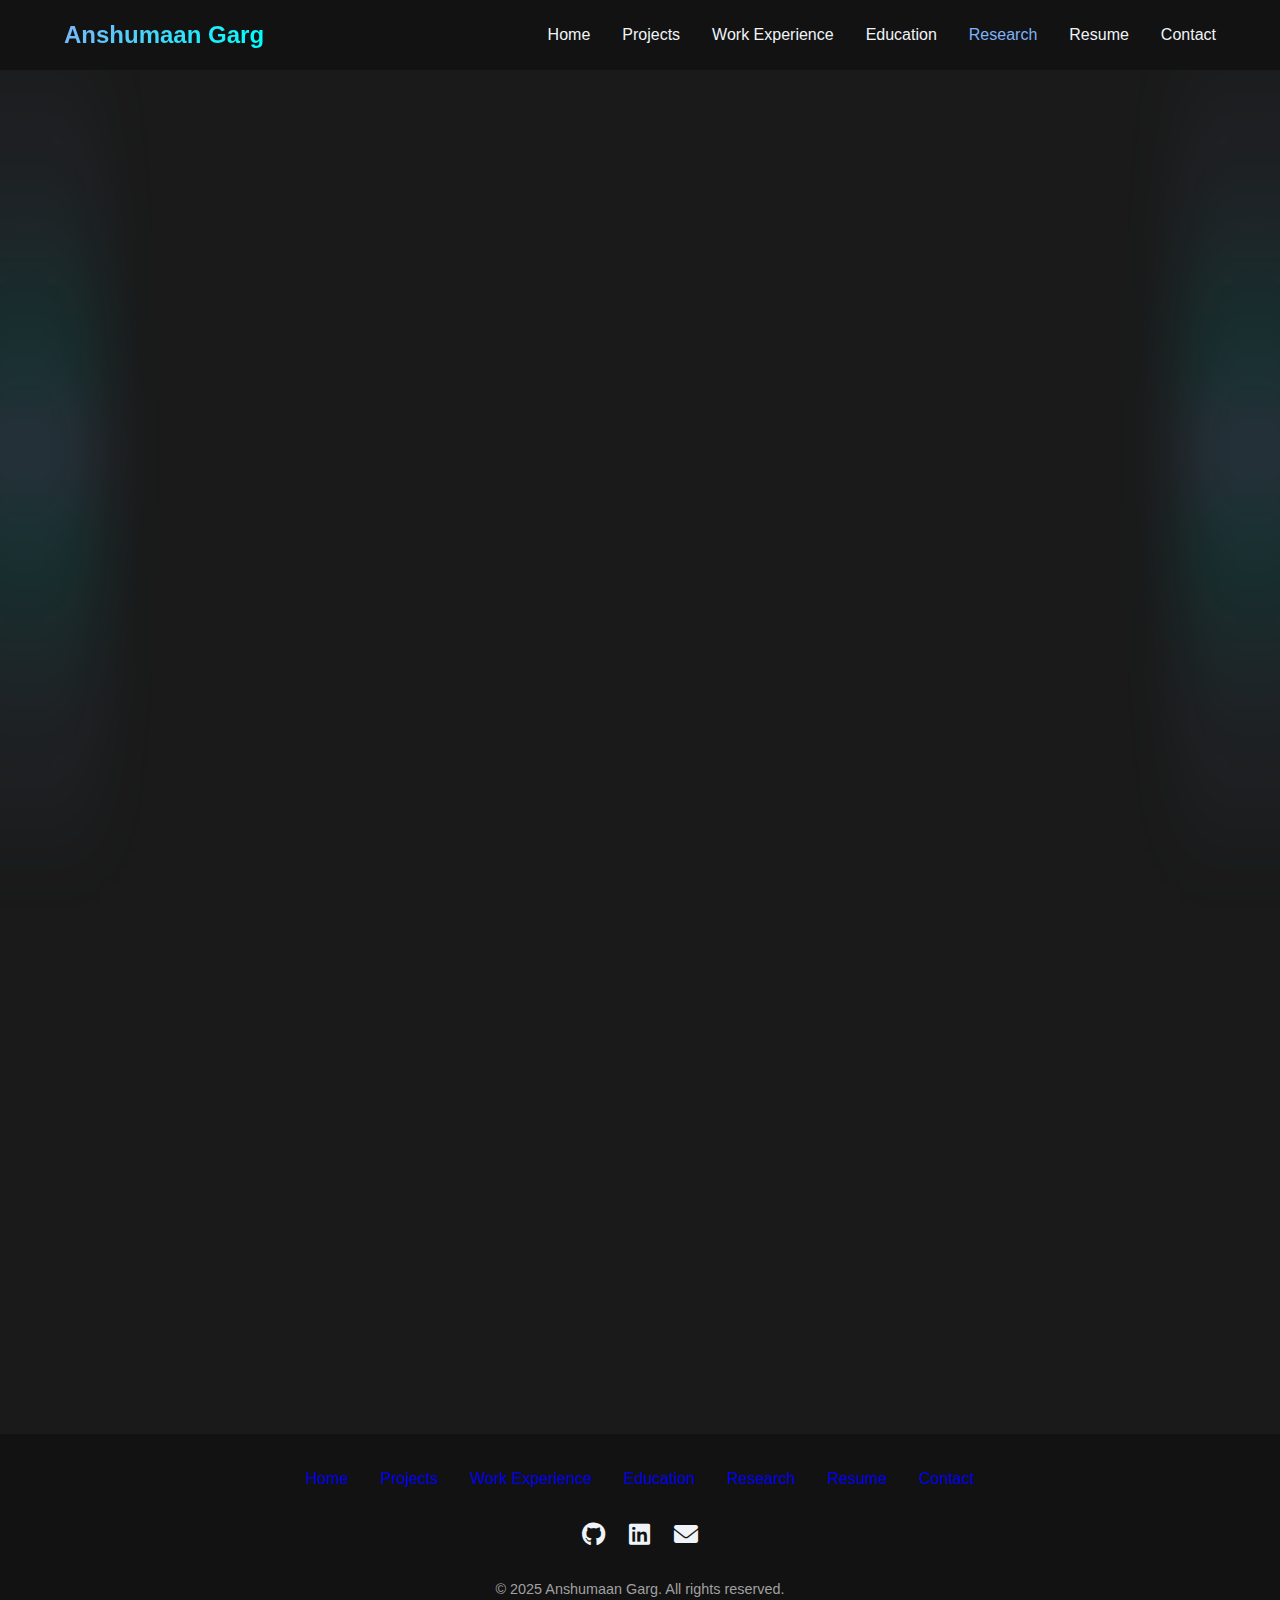
<file: research_original.html>
<!DOCTYPE html>
<html lang="en">
<head>
    <meta charset="UTF-8">
    <meta name="viewport" content="width=device-width, initial-scale=1.0">
    <title>Research - Anshumaan Garg</title>
    <link rel="stylesheet" href="assets/css/styles.css">
    <link rel="stylesheet" href="https://cdnjs.cloudflare.com/ajax/libs/font-awesome/6.0.0/css/all.min.css">
</head>
<body>
    <!-- Navigation Bar -->
    <nav class="navbar">
        <div class="nav-brand">Anshumaan Garg</div>
        <button class="mobile-menu-btn">
            <i class="fas fa-bars"></i>
        </button>
        <ul class="nav-links">
            <li><a href="index.html">Home</a></li>
            <li><a href="projects.html">Projects</a></li>
            <li><a href="work-experience.html">Work Experience</a></li>
            <li><a href="education.html">Education</a></li>
            <li><a href="research.html" class="active">Research</a></li>
            <li><a href="resume.html">Resume</a></li>
            <li><a href="contact.html">Contact</a></li>
        </ul>
    </nav>

    <!-- Research Hero Section -->
    <header class="page-hero">
        <div class="hero-content">
            <h1 class="page-title typing-animation">Research & Publications</h1>
            <p class="page-subtitle typing-animation delay-1">Innovation in AI & Machine Learning</p>
        </div>
    </header>

    <!-- Research Section -->
    <section class="research-main">
        <div class="container">
            <!-- Publications Subsection -->
            <div class="research-subsection">
                <h2 class="section-title typing-animation">
                    <i class="fas fa-file-alt"></i> Publications
                </h2>
                <div class="publications-grid">
                    <div class="publication-item typing-animation delay-1">
                        <div class="publication-header">
                            <h3>Advanced AI Agent Architectures for Autonomous Systems</h3>
                            <span class="publication-status in-progress">In Progress</span>
                        </div>
                        <p class="publication-authors">
                            <i class="fas fa-user"></i> Anshumaan Garg, et al.
                        </p>
                        <p class="publication-venue">
                            <i class="fas fa-building"></i> Target: IEEE Conference on AI & Robotics 2025
                        </p>
                        <p class="publication-abstract">
                            Research on developing robust AI agent frameworks using LlamaIndex and LangChain for real-world autonomous applications. This work focuses on creating scalable and maintainable architectures for complex AI systems.
                        </p>
                        <div class="publication-tags">
                            <span class="tag">AI Agents</span>
                            <span class="tag">LLM</span>
                            <span class="tag">Autonomous Systems</span>
                            <span class="tag">LlamaIndex</span>
                        </div>
                        <div class="publication-links">
                            <a href="#" class="btn-secondary"><i class="fas fa-file-pdf"></i> Draft</a>
                            <a href="#" class="btn-secondary"><i class="fab fa-github"></i> Code</a>
                        </div>
                    </div>

                    <div class="publication-item typing-animation delay-2">
                        <div class="publication-header">
                            <h3>Optimizing Vector Databases for Large-Scale RAG Applications</h3>
                            <span class="publication-status draft">Draft</span>
                        </div>
                        <p class="publication-authors">
                            <i class="fas fa-user"></i> Anshumaan Garg
                        </p>
                        <p class="publication-venue">
                            <i class="fas fa-building"></i> Target: Journal of AI Research
                        </p>
                        <p class="publication-abstract">
                            Comprehensive analysis of QDrant and other vector databases for retrieval-augmented generation systems at enterprise scale. Performance benchmarks and optimization strategies for production deployments.
                        </p>
                        <div class="publication-tags">
                            <span class="tag">RAG</span>
                            <span class="tag">Vector Databases</span>
                            <span class="tag">QDrant</span>
                            <span class="tag">Performance</span>
                        </div>
                        <div class="publication-links">
                            <a href="#" class="btn-secondary"><i class="fas fa-file-pdf"></i> Draft</a>
                            <a href="#" class="btn-secondary"><i class="fas fa-chart-bar"></i> Benchmarks</a>
                        </div>
                    </div>

                    <div class="publication-item typing-animation delay-3">
                        <div class="publication-header">
                            <h3>Model Context Protocol: Enhancing LLM Integration</h3>
                            <span class="publication-status submitted">Under Review</span>
                        </div>
                        <p class="publication-authors">
                            <i class="fas fa-user"></i> Anshumaan Garg, Research Team
                        </p>
                        <p class="publication-venue">
                            <i class="fas fa-building"></i> International Conference on Machine Learning
                        </p>
                        <p class="publication-abstract">
                            Novel approaches to implementing Model Context Protocol (MCP) for seamless integration of large language models in complex software architectures.
                        </p>
                        <div class="publication-tags">
                            <span class="tag">MCP</span>
                            <span class="tag">LLM Integration</span>
                            <span class="tag">Software Architecture</span>
                        </div>
                        <div class="publication-links">
                            <a href="#" class="btn-secondary"><i class="fas fa-external-link-alt"></i> Conference</a>
                        </div>
                    </div>
                </div>
            </div>

            <!-- Patents Subsection -->
            <div class="research-subsection">
                <h2 class="section-title typing-animation">
                    <i class="fas fa-lightbulb"></i> Patents
                </h2>
                <div class="patents-grid">
                    <div class="patent-item typing-animation delay-1">
                        <div class="patent-header">
                            <h3>Multi-Modal AI Agent Framework with Context Preservation</h3>
                            <span class="patent-status filed">Filed</span>
                        </div>
                        <p class="patent-info">
                            <i class="fas fa-calendar"></i> Filed: March 2024 | 
                            <i class="fas fa-hashtag"></i> Application No: [Pending Assignment]
                        </p>
                        <p class="patent-description">
                            Novel architecture for maintaining context across multiple AI agent interactions using advanced memory management and retrieval systems. Includes innovative approaches to state preservation and multi-modal data handling.
                        </p>
                        <div class="patent-tags">
                            <span class="tag">AI Framework</span>
                            <span class="tag">Context Management</span>
                            <span class="tag">Multi-Modal</span>
                            <span class="tag">Memory Systems</span>
                        </div>
                    </div>

                    <div class="patent-item typing-animation delay-2">
                        <div class="patent-header">
                            <h3>Distributed LLM Hosting and Load Balancing System</h3>
                            <span class="patent-status review">In Review</span>
                        </div>
                        <p class="patent-info">
                            <i class="fas fa-calendar"></i> Filed: July 2024 | 
                            <i class="fas fa-hashtag"></i> Application No: [Under Review]
                        </p>
                        <p class="patent-description">
                            Innovative approach to distributed large language model hosting with intelligent load balancing and resource optimization. Features adaptive scaling and cost-efficient deployment strategies.
                        </p>
                        <div class="patent-tags">
                            <span class="tag">LLM Hosting</span>
                            <span class="tag">Distributed Systems</span>
                            <span class="tag">Load Balancing</span>
                            <span class="tag">RunPod</span>
                        </div>
                    </div>
                </div>
            </div>

            <!-- Research Interests -->
            <div class="research-interests typing-animation delay-3">
                <h2 class="section-title">Current Research Interests</h2>
                <div class="interests-grid">
                    <div class="interest-card">
                        <i class="fas fa-robot"></i>
                        <h3>Agentic AI Systems</h3>
                        <p>Development of autonomous AI agents with enhanced reasoning capabilities</p>
                    </div>
                    <div class="interest-card">
                        <i class="fas fa-network-wired"></i>
                        <h3>LLM Architecture</h3>
                        <p>Optimization and scaling of large language model deployment</p>
                    </div>
                    <div class="interest-card">
                        <i class="fas fa-database"></i>
                        <h3>Vector Databases</h3>
                        <p>Performance optimization for RAG systems and semantic search</p>
                    </div>
                    <div class="interest-card">
                        <i class="fas fa-cogs"></i>
                        <h3>AI Observability</h3>
                        <p>Monitoring and debugging tools for AI systems using LangFuse</p>
                    </div>
                </div>
            </div>
        </div>
    </section>

    <!-- Footer -->
    <footer>
        <div class="footer-content">
            <div class="footer-links">
                <a href="index.html">Home</a>
                <a href="projects.html">Projects</a>
                <a href="work-experience.html">Work Experience</a>
                <a href="education.html">Education</a>
                <a href="research.html">Research</a>
                <a href="resume.html">Resume</a>
                <a href="contact.html">Contact</a>
            </div>
            <div class="social-links">
                <a href="https://github.com/anshumaan-garg" target="_blank"><i class="fab fa-github"></i></a>
                <a href="https://www.linkedin.com/in/anshumaan-garg-1a06bb1ba/" target="_blank"><i class="fab fa-linkedin"></i></a>
                <a href="anshumaan.garg001@gmail.com"><i class="fas fa-envelope"></i></a>
            </div>
            <p class="copyright">&copy; 2025 Anshumaan Garg. All rights reserved.</p>
        </div>
    </footer>

    <script src="assets/js/main.js"></script>
</body>
</html>
</file>
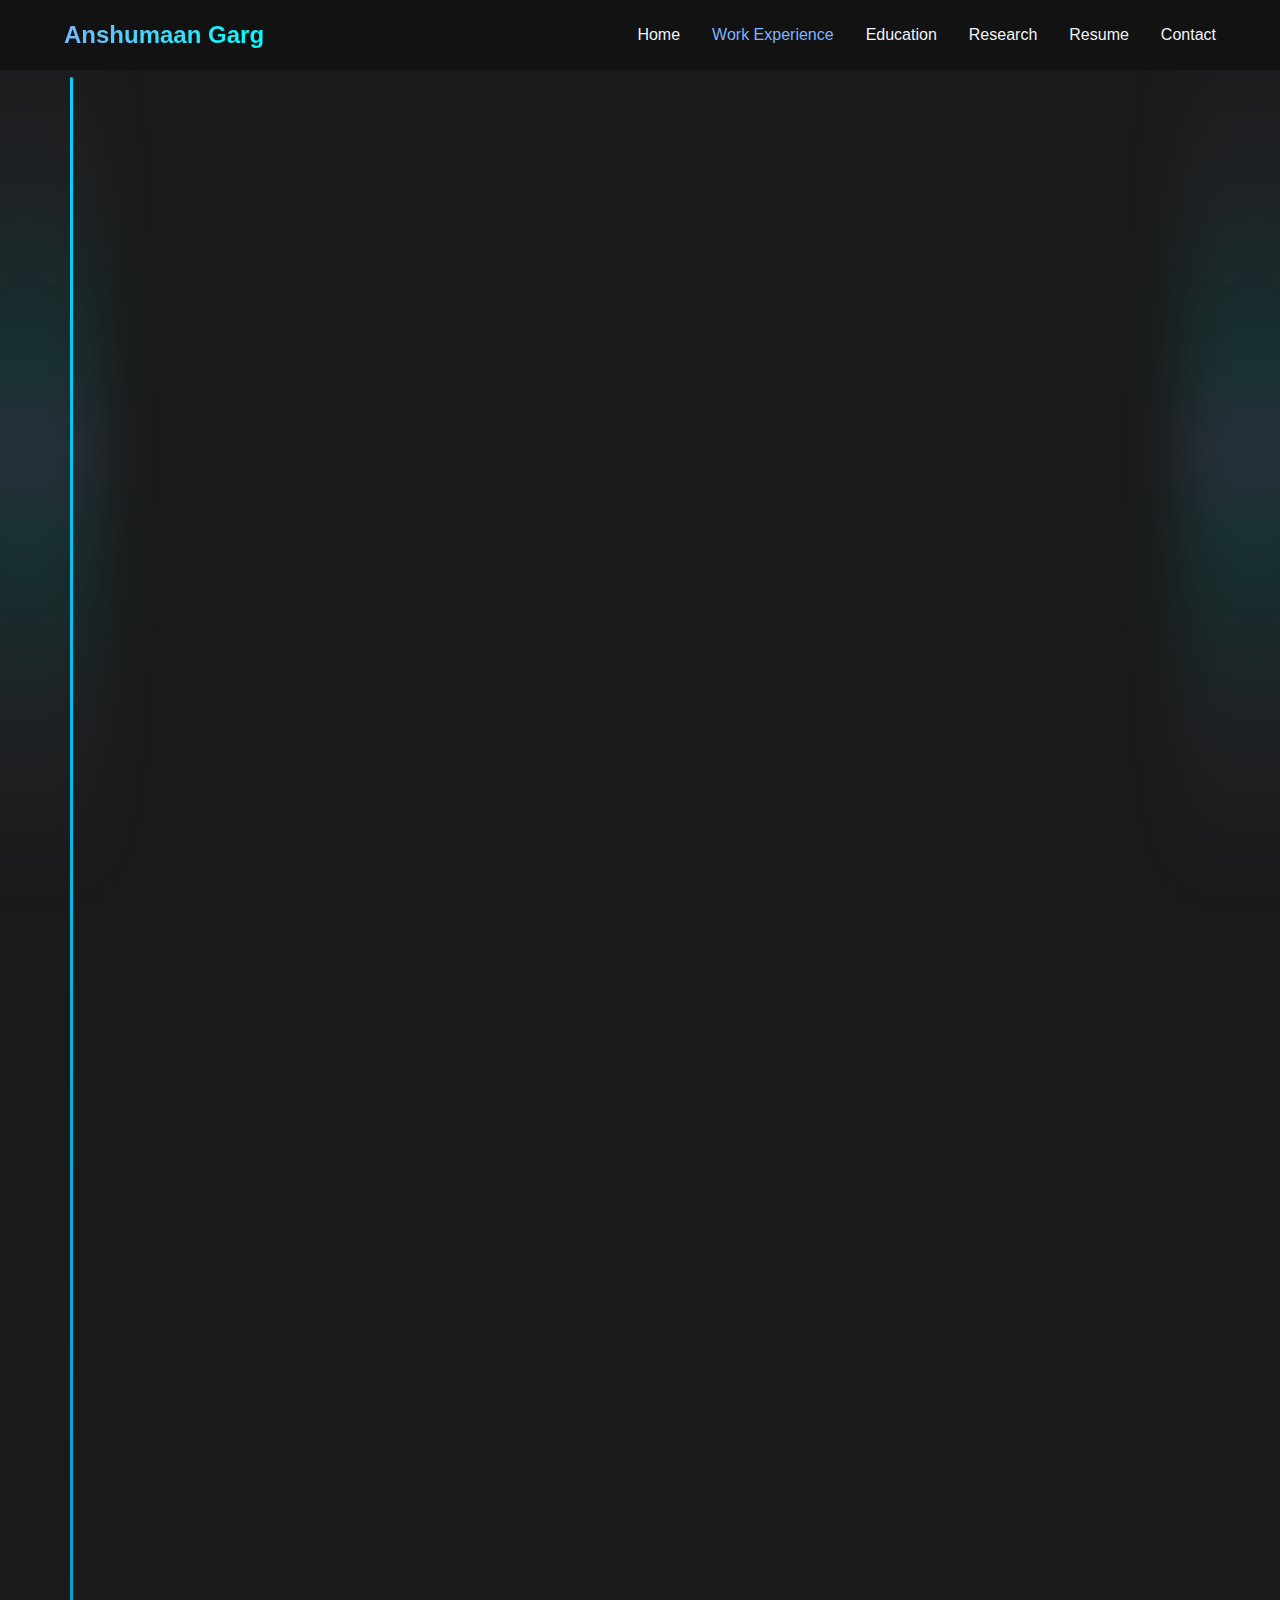
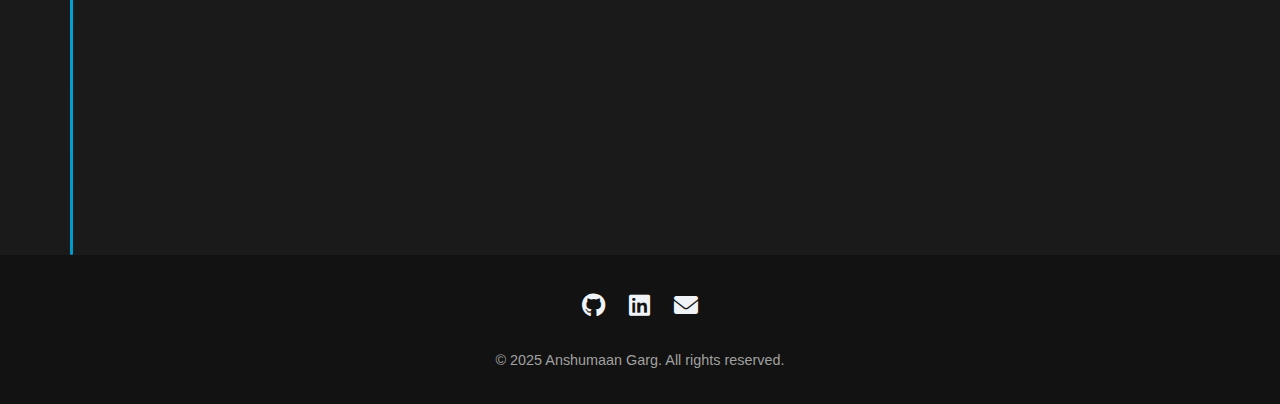
<file: work-experience.html>
<!DOCTYPE html>
<html lang="en">
<head>
    <meta charset="UTF-8">
    <meta name="viewport" content="width=device-width, initial-scale=1.0">
    <title>Work Experience - Anshumaan Garg</title>
    <link rel="stylesheet" href="assets/css/styles.css">
    <link rel="stylesheet" href="https://cdnjs.cloudflare.com/ajax/libs/font-awesome/6.0.0/css/all.min.css">
    <style>
        /* Work Experience Timeline Styles */
        .work-timeline {
            position: relative;
            max-width: 1200px;
            margin: 0 auto;
            padding: 40px 0;
        }

        /* Vertical line */
        .work-timeline::before {
            content: '';
            position: absolute;
            left: 30px;
            top: 0;
            bottom: 0;
            width: 3px;
            background: linear-gradient(to bottom, #00d4ff, #0099cc);
            border-radius: 2px;
        }

        .timeline-item {
            position: relative;
            margin-bottom: 50px;
            padding-left: 80px;
            opacity: 0;
            transform: translateY(30px);
            animation: fadeInUp 0.6s ease forwards;
        }

        @keyframes fadeInUp {
            to {
                opacity: 1;
                transform: translateY(0);
            }
        }

        /* Timeline dot */
        .timeline-dot {
            position: absolute;
            left: -49px;
            top: 20px;
            width: 16px;
            height: 16px;
            background: #00d4ff;
            border: 3px solid #1a1a1a;
            border-radius: 50%;
            z-index: 2;
            box-shadow: 0 0 20px rgba(0, 212, 255, 0.5);
        }

        /* Timeline content */
        .timeline-content {
            background: rgba(255, 255, 255, 0.05);
            border: 1px solid rgba(255, 255, 255, 0.1);
            border-left: 4px solid #00d4ff;
            border-radius: 12px;
            padding: 30px;
            backdrop-filter: blur(10px);
            transition: all 0.3s ease;
        }

        .timeline-content:hover {
            transform: translateY(-5px);
            box-shadow: 0 15px 35px rgba(0, 212, 255, 0.2);
        }

        .timeline-year {
            display: inline-block;
            background: linear-gradient(135deg, #00d4ff, #0099cc);
            color: #000;
            padding: 8px 20px;
            border-radius: 25px;
            font-size: 1rem;
            font-weight: 700;
            margin-bottom: 20px;
        }

        .company-header {
            display: flex;
            align-items: center;
            gap: 20px;
            margin-bottom: 25px;
        }

        .company-logo {
            width: 80px;
            height: 80px;
            object-fit: contain;
            border-radius: 12px;
            border: 2px solid rgba(0, 212, 255, 0.3);
            box-shadow: 0 0 15px rgba(0, 212, 255, 0.2);
        }

        .company-info h3 {
            color: #fff;
            font-size: 1.8rem;
            font-weight: 700;
            margin-bottom: 8px;
        }

        .company-location {
            color: #00d4ff;
            font-size: 1.1rem;
            font-weight: 500;
            display: flex;
            align-items: center;
            gap: 8px;
        }

        .role-progression {
            background: rgba(0, 212, 255, 0.1);
            border: 1px solid rgba(0, 212, 255, 0.2);
            border-radius: 10px;
            padding: 20px;
            margin-bottom: 25px;
            text-align: center;
        }

        .role-progression h4 {
            color: #00ff88;
            font-size: 1.4rem;
            font-weight: 700;
            margin-bottom: 10px;
        }

        .role-description {
            color: rgba(255, 255, 255, 0.9);
            font-size: 1rem;
            line-height: 1.5;
        }

        .achievements-section {
            margin-bottom: 25px;
        }

        .achievements-title {
            color: #00ff88;
            font-size: 1.3rem;
            font-weight: 700;
            margin-bottom: 20px;
            display: flex;
            align-items: center;
            gap: 10px;
        }

        .achievement-item {
            display: flex;
            align-items: flex-start;
            gap: 15px;
            margin-bottom: 18px;
            padding: 15px;
            background: rgba(255, 255, 255, 0.03);
            border-radius: 8px;
            border-left: 3px solid #00d4ff;
        }

        .achievement-icon {
            color: #00d4ff;
            font-size: 1.3rem;
            margin-top: 2px;
        }

        .achievement-text {
            color: rgba(255, 255, 255, 0.9);
            line-height: 1.6;
            flex: 1;
        }

        .metrics {
            display: inline-block;
            background: rgba(0, 255, 136, 0.2);
            color: #00ff88;
            padding: 2px 8px;
            border-radius: 4px;
            font-weight: 600;
            font-size: 0.9rem;
        }

        .tech-skills-section {
            display: grid;
            grid-template-columns: 1fr 1fr;
            gap: 25px;
            margin-top: 25px;
        }

        .tech-category {
            background: rgba(255, 255, 255, 0.03);
            border: 1px solid rgba(255, 255, 255, 0.1);
            border-radius: 10px;
            padding: 20px;
        }

        .tech-category h5 {
            color: #00d4ff;
            font-size: 1.1rem;
            font-weight: 600;
            margin-bottom: 15px;
            display: flex;
            align-items: center;
            gap: 8px;
        }

        .tech-tags {
            display: flex;
            flex-wrap: wrap;
            gap: 8px;
        }

        .tech-tag {
            background: rgba(0, 212, 255, 0.2);
            color: #00d4ff;
            padding: 6px 12px;
            border-radius: 15px;
            font-size: 0.85rem;
            font-weight: 500;
            border: 1px solid rgba(0, 212, 255, 0.3);
        }

        .skills-tag {
            background: rgba(255, 107, 53, 0.2);
            color: #ff6b35;
            border: 1px solid rgba(255, 107, 53, 0.3);
        }

        /* Responsive Design */
        @media (max-width: 768px) {
            .work-timeline::before {
                left: 15px;
            }

            .timeline-item {
                padding-left: 50px;
            }

            .timeline-dot {
                left: 7px;
            }

            .timeline-content {
                padding: 20px;
            }

            .company-header {
                flex-direction: column;
                align-items: flex-start;
                gap: 15px;
            }

            .company-logo {
                width: 60px;
                height: 60px;
            }

            .company-info h3 {
                font-size: 1.5rem;
            }

            .tech-skills-section {
                grid-template-columns: 1fr;
                gap: 15px;
            }

            .achievement-item {
                padding: 12px;
            }

            .tech-tags {
                gap: 5px;
            }

            .tech-tag, .skills-tag {
                font-size: 0.8rem;
                padding: 4px 8px;
            }
        }
    </style>
</head>
<body>
    <!-- Navigation Bar -->
    <nav class="navbar">
        <div class="nav-brand">Anshumaan Garg</div>
        <button class="mobile-menu-btn">
            <i class="fas fa-bars"></i>
        </button>
        <ul class="nav-links">
            <li><a href="index.html">Home</a></li>
            <!-- <li><a href="projects.html">Projects</a></li> -->
            <li><a href="work-experience.html" class="active">Work Experience</a></li>
            <li><a href="education.html">Education</a></li>
            <li><a href="research.html">Research</a></li>
            <li><a href="resume.html">Resume</a></li>
            <li><a href="contact.html">Contact</a></li>
        </ul>
    </nav>

    <!-- Work Experience Hero Section -->
    <header class="page-hero">
        <div class="hero-content">
            <h1 class="page-title typing-animation">Work Experience</h1>
            <p class="page-subtitle typing-animation delay-1">Professional Journey & Technical Achievements</p>
        </div>
    </header>

    <!-- Work Experience Timeline Section -->
    <section class="work-main">
        <div class="container">
            <div class="work-timeline">
                
                <!-- Combined Opkey Experience -->
                <div class="timeline-item">
                    <div class="timeline-dot"></div>
                    <div class="timeline-content">
                        <div class="timeline-year">June 2023 - August 2025</div>
                        
                        <div class="company-header">
                            <img src="assets/images/logo.png" alt="Opkey Logo" class="company-logo">
                            <div class="company-info">
                                <h3>Opkey</h3>
                                <div class="company-location">
                                    <i class="fas fa-map-marker-alt"></i>
                                    Noida, India
                                </div>
                            </div>
                        </div>

                        <div class="role-progression">
                            <h4>AI Software Developer (Part-time + Full-time)</h4>
                            <p class="role-description">
                                Comprehensive AI development role spanning from internship to full-time position, focusing on enterprise automation, LLM optimization, and scalable AI solutions for ERP systems.
                            </p>
                        </div>

                        <div class="achievements-section">
                            <h4 class="achievements-title">
                                <i class="fas fa-trophy"></i>
                                Key Technical Achievements
                            </h4>
                            
                            <div class="achievement-item">
                                <div class="achievement-icon">
                                    <i class="fas fa-chart-line"></i>
                                </div>
                                <div class="achievement-text">
                                    Designed and implemented a classifier-based architecture within multi-agent LLM workflows for ERP automation, achieving a <span class="metrics">40x reduction in token-related costs</span> and <span class="metrics">75% overall decrease in processing expenses</span>.
                                </div>
                            </div>

                            <div class="achievement-item">
                                <div class="achievement-icon">
                                    <i class="fas fa-tachometer-alt"></i>
                                </div>
                                <div class="achievement-text">
                                    Integrated streaming capabilities into LLM pipelines, achieving an <span class="metrics">85% reduction in latency</span>. This major update was pivotal for client demos and directly enhanced solution responsiveness.
                                </div>
                            </div>

                            <div class="achievement-item">
                                <div class="achievement-icon">
                                    <i class="fas fa-database"></i>
                                </div>
                                <div class="achievement-text">
                                    Architected and implemented a RAG-enabled backend AI architecture, reducing model size from <span class="metrics">235B to 8B parameters</span> and cutting operational costs by <span class="metrics">95.83%</span> while maintaining accuracy and enhancing scalability.
                                </div>
                            </div>

                            <div class="achievement-item">
                                <div class="achievement-icon">
                                    <i class="fas fa-robot"></i>
                                </div>
                                <div class="achievement-text">
                                    Built an AI-powered automation pipeline to generate <span class="metrics">4,000+ product descriptions</span>, reducing several weeks of manual work to just a few days at a cost of only <span class="metrics">$1.25</span>.
                                </div>
                            </div>

                            <div class="achievement-item">
                                <div class="achievement-icon">
                                    <i class="fas fa-brain"></i>
                                </div>
                                <div class="achievement-text">
                                    Engineered a multi-class few-shot orchestrator achieving <span class="metrics">94% accuracy</span>, capable of asking clarifying questions and dynamically assigning agents based on identified use cases.
                                </div>
                            </div>

                            <div class="achievement-item">
                                <div class="achievement-icon">
                                    <i class="fas fa-shield-alt"></i>
                                </div>
                                <div class="achievement-text">
                                    Fine-tuned BERT model for PII detection and classification with <span class="metrics">95% accuracy</span>, ensuring enterprise-grade data security compliance.
                                </div>
                            </div>

                            <div class="achievement-item">
                                <div class="achievement-icon">
                                    <i class="fas fa-microchip"></i>
                                </div>
                                <div class="achievement-text">
                                    Engineered fake streaming mechanisms within LLM workflows to simulate responses during development, leading to an approximately <span class="metrics">82% reduction in latency</span> and enhanced developer efficiency.
                                </div>
                            </div>

                            <div class="achievement-item">
                                <div class="achievement-icon">
                                    <i class="fas fa-comments"></i>
                                </div>
                                <div class="achievement-text">
                                    Developed Generative AI-powered chatbot models capable of automatically generating test cases from natural language prompts, resulting in significant time and cost savings across QA workflows.
                                </div>
                            </div>

                            <div class="achievement-item">
                                <div class="achievement-icon">
                                    <i class="fas fa-link"></i>
                                </div>
                                <div class="achievement-text">
                                    Implemented Chain-of-Thought reasoning for agent-based tool selection using sequential and dynamic I/O referencing, enabling accurate and context-aware responses to user queries.
                                </div>
                            </div>

                            <div class="achievement-item">
                                <div class="achievement-icon">
                                    <i class="fas fa-file-code"></i>
                                </div>
                                <div class="achievement-text">
                                    Developed an LLM-based summarizer that converts raw text into well-structured HTML pages, eliminating the need for customers to parse JSON or lengthy Excel files.
                                </div>
                            </div>
                        </div>

                        <div class="tech-skills-section">
                            <div class="tech-category">
                                <h5>
                                    <i class="fas fa-code"></i>
                                    Technologies & Tools
                                </h5>
                                <div class="tech-tags">
                                    <span class="tech-tag">Python</span>
                                    <span class="tech-tag">FastAPI</span>
                                    <span class="tech-tag">Flask</span>
                                    <span class="tech-tag">LangChain</span>
                                    <span class="tech-tag">LlamaIndex</span>
                                    <span class="tech-tag">Hugging Face</span>
                                    <span class="tech-tag">OpenAI API</span>
                                    <span class="tech-tag">Qdrant</span>
                                    <span class="tech-tag">Redis</span>
                                    <span class="tech-tag">Docker</span>
                                    <span class="tech-tag">LM-Studio</span>
                                    <span class="tech-tag">Ollama</span>
                                    <span class="tech-tag">Langfuse</span>
                                    <span class="tech-tag">BERT</span>
                                </div>
                            </div>

                            <div class="tech-category">
                                <h5>
                                    <i class="fas fa-lightbulb"></i>
                                    Skills Developed
                                </h5>
                                <div class="tech-tags">
                                    <span class="tech-tag skills-tag">LLM Hosting</span>
                                    <span class="tech-tag skills-tag">Multi-Agent Systems</span>
                                    <span class="tech-tag skills-tag">RAG Architecture</span>
                                    <span class="tech-tag skills-tag">Cost Optimization</span>
                                    <span class="tech-tag skills-tag">Latency Reduction</span>
                                    <span class="tech-tag skills-tag">Team Leadership</span>
                                    <span class="tech-tag skills-tag">Training & Mentoring</span>
                                    <span class="tech-tag skills-tag">ERP Automation</span>
                                </div>
                            </div>
                        </div>
                    </div>
                </div>
            </div>
        </div>
    </section>

    <!-- Footer -->
    <footer>
        <div class="footer-content">
            <!-- <div class="footer-links">
                <a href="index.html">Home</a>
                <a href="projects.html">Projects</a>
                <a href="work-experience.html">Work Experience</a>
                <a href="education.html">Education</a>
                <a href="research.html">Research</a>
                <a href="resume.html">Resume</a>
                <a href="contact.html">Contact</a>
            </div> -->
            <div class="social-links">
                <a href="https://github.com/anshumaan-garg" target="_blank"><i class="fab fa-github"></i></a>
                <a href="https://www.linkedin.com/in/anshumaan-garg-1a06bb1ba/" target="_blank"><i class="fab fa-linkedin"></i></a>
                <a href="mailto:anshumaan.garg001@gmail.com"><i class="fas fa-envelope"></i></a>
            </div>
            <p class="copyright">&copy; 2025 Anshumaan Garg. All rights reserved.</p>
        </div>
    </footer>

    <script src="assets/js/main.js"></script>
</body>
</html>
</file>
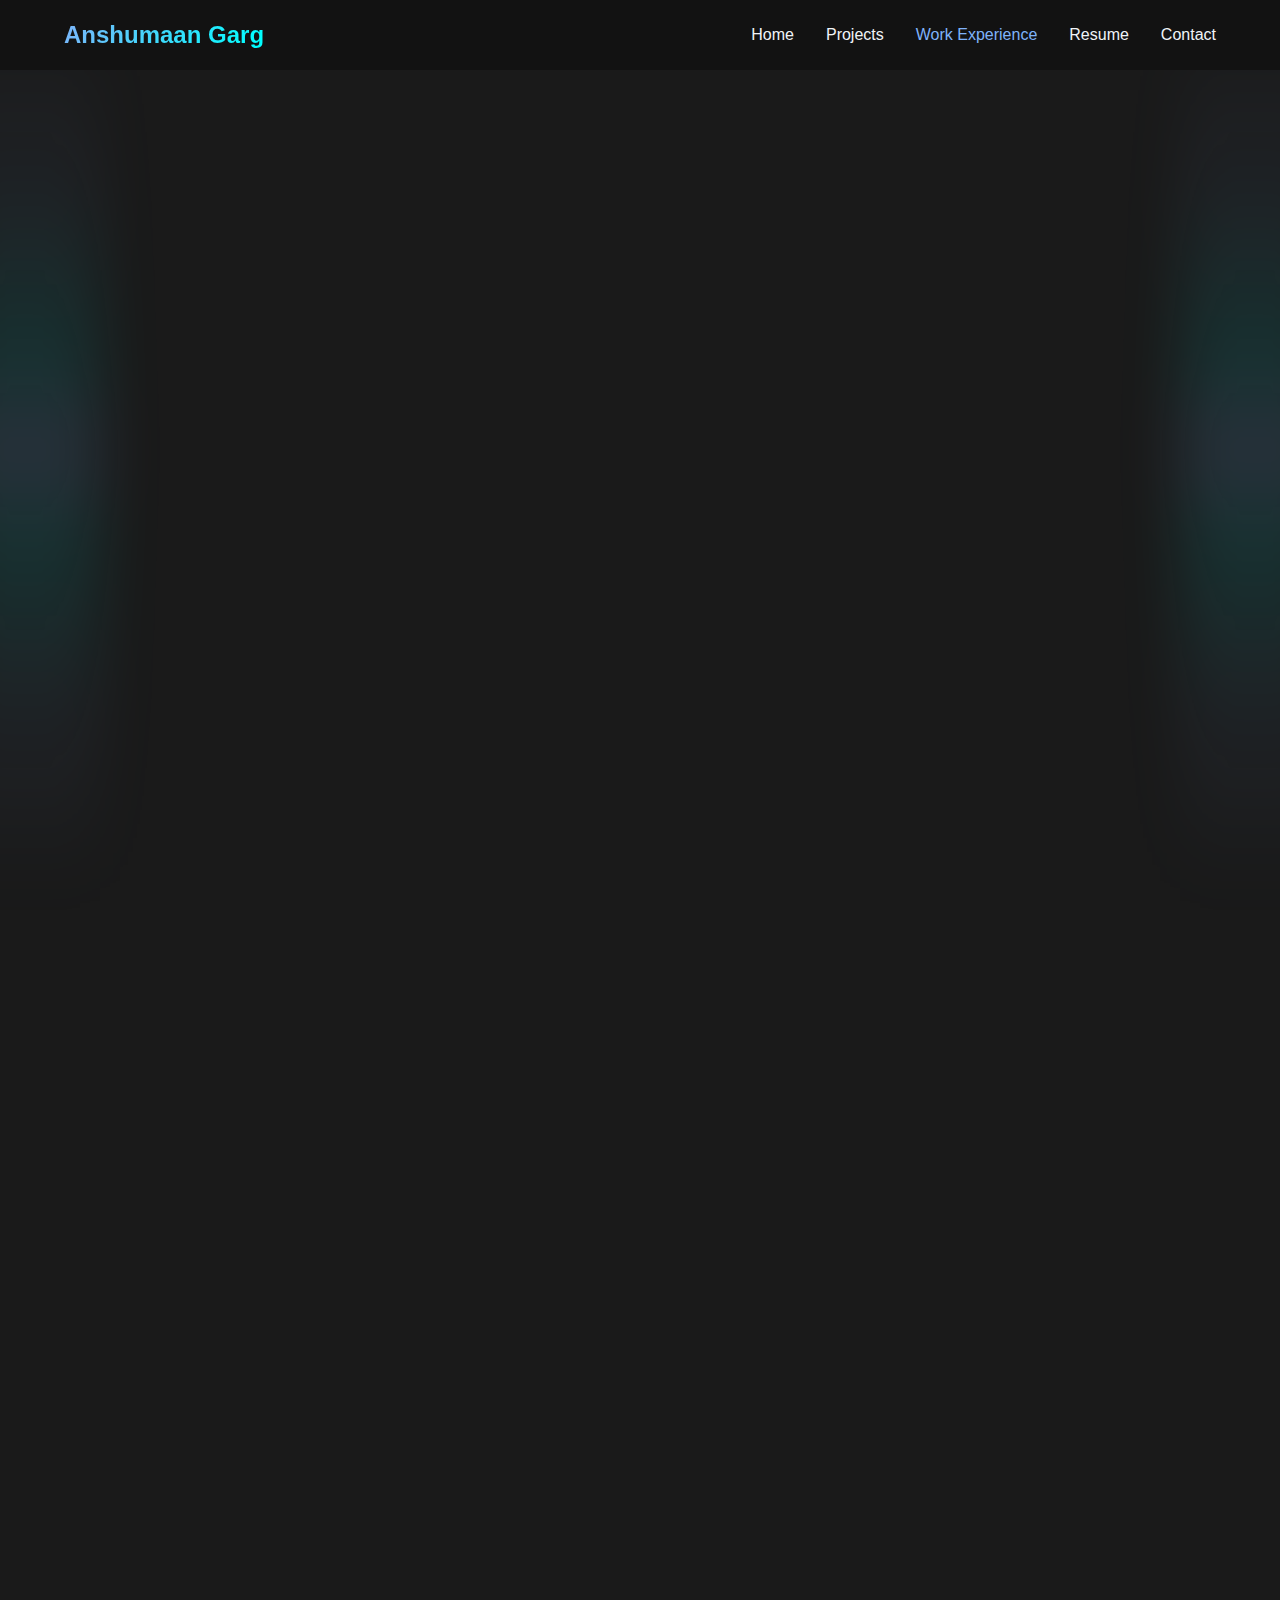
<file: work_exp_original.html>
<!DOCTYPE html>
<html lang="en">
<head>
    <meta charset="UTF-8">
    <meta name="viewport" content="width=device-width, initial-scale=1.0">
    <title>Work Experience</title>
    <link rel="stylesheet" href="assets/css/styles.css">
    <link rel="stylesheet" href="https://cdnjs.cloudflare.com/ajax/libs/font-awesome/6.0.0/css/all.min.css">
    <style>
        .experience-container {
            min-height: 100vh;
            padding: 8rem 2rem 2rem;
            max-width: 1200px;
            margin: 0 auto;
        }

        .experience-card {
            display: flex;
            align-items: center;
            gap: 2rem;
            background: rgba(18, 18, 18, 0.8);
            backdrop-filter: blur(10px);
            border: 1px solid rgba(127, 179, 250, 0.1);
            margin-bottom: 2rem;
            border-radius: 15px;
            padding: 1.5rem;
            opacity: 0;
            transform: translateY(20px);
            animation: fadeIn 0.5s ease forwards;
        }

        .experience-card:nth-child(1) { animation-delay: 0.2s; }
        .experience-card:nth-child(2) { animation-delay: 0.4s; }
        .experience-card:nth-child(3) { animation-delay: 0.6s; }

        .company-logo {
            width: 100px;
            height: 100px;
            object-fit: contain;
            border-radius: 10px;
            border: 1px solid rgba(127, 179, 250, 0.1);
            box-shadow: 0 0 10px rgba(127, 179, 250, 0.2);
        }

        .experience-details {
            flex: 1;
        }

        .experience-details h3 {
            color: var(--cloud-white);
            margin-bottom: 0.5rem;
        }

        .experience-details ul {
            list-style: disc;
            padding-left: 1.5rem;
            color: var(--text-gray);
        }

        .experience-details ul li {
            margin-bottom: 0.5rem;
        }

        .experience-highlights {
            margin-top: 1rem;
        }

        .highlight {
            display: flex;
            align-items: flex-start;
            gap: 1rem;
            margin-bottom: 1rem;
        }

        .highlight i {
            color: var(--primary-color);
            font-size: 1.5rem;
        }

        @keyframes fadeIn {
            to {
                opacity: 1;
                transform: translateY(0);
            }
        }
    </style>
</head>
<body>
    <!-- Navigation Bar -->
    <nav class="navbar">
        <div class="nav-brand">Anshumaan Garg</div>
        <button class="mobile-menu-btn">
            <i class="fas fa-bars"></i>
        </button>
        <ul class="nav-links">
            <li><a href="index.html">Home</a></li>
            <li><a href="projects.html">Projects</a></li>
            <li><a href="work-experience.html" class="active">Work Experience</a></li>
            <li><a href="resume.html">Resume</a></li>
            <li><a href="contact.html">Contact</a></li>
        </ul>
    </nav>

    <div class="experience-container">
        <!-- AI Software Developer Experience Card -->
        <div class="experience-card">
            <img src="assets/images/logo.png" alt="Opkey Logo" class="company-logo">
            <div class="experience-details">
                <h3>AI Software Developer — Opkey, Noida</h3>
                <p><strong>Duration:</strong> July 2024 – August 2025</p>
                <div class="experience-highlights">
                    <div class="highlight">
                        <i class="fas fa-cogs"></i>
                        <p>Built cost-effective and low-latency solutions for ERP automation, streamlining enterprise workflows through AI-driven automation and real-time performance optimization.</p>
                    </div>
                    <div class="highlight">
                        <i class="fas fa-chart-line"></i>
                        <p>Designed and implemented a classifier-based architecture within multi-agent LLM workflows for ERP automation, resulting in a 40x reduction in token-related costs and a 75% overall decrease in processing expenses.</p>
                    </div>
                    <div class="highlight">
                        <i class="fas fa-tachometer-alt"></i>
                        <p>Integrated streaming capabilities into LLM pipelines, achieving an 85% reduction in latency. This major update was pivotal for client demos and directly enhanced solution responsiveness.</p>
                    </div>
                    <div class="highlight">
                        <i class="fas fa-robot"></i>
                        <p>Built an AI-powered automation pipeline to generate 4,000+ product descriptions, reducing several weeks of manual work to just a few days at a cost of only $1.25.</p>
                    </div>
                    <div class="highlight">
                        <i class="fas fa-microchip"></i>
                        <p>Engineered fake streaming mechanisms within LLM workflows to simulate responses during development, leading to an approximately 82% reduction in latency and enhanced developer efficiency.</p>
                    </div>
                    <div class="highlight">
                        <i class="fas fa-cloud"></i>
                        <p>Optimized LLMOps pipeline using cloud-based solutions for cost-effective, low-maintenance GPU hosting with scalable deployment templates.</p>
                    </div>
                    <div class="highlight">
                        <i class="fas fa-shield-alt"></i>
                        <p>Fine-tuned BERT model for PII detection and classification with 95% accuracy.</p>
                    </div>
                    <div class="highlight">
                        <i class="fas fa-database"></i>
                        <p>Architected and implemented a RAG-enabled backend AI architecture, reducing model size from 235B to 8B parameters and cutting operational costs by 95.83% while maintaining accuracy.</p>
                    </div>
                    <div class="highlight">
                        <i class="fas fa-brain"></i>
                        <p>Engineered a multi-class few-shot orchestrator achieving 94% accuracy, capable of asking clarifying questions and dynamically assigning agents based on identified use cases.</p>
                    </div>
                    <div class="highlight">
                        <i class="fas fa-link"></i>
                        <p>Implemented Chain-of-Thought reasoning for agent-based tool selection using sequential and dynamic I/O referencing, enabling accurate and context-aware responses to user queries.</p>
                    </div>
                    <div class="highlight">
                        <i class="fas fa-file-code"></i>
                        <p>Developed an LLM-based summarizer that converts raw text into well-structured HTML pages, eliminating the need for customers to parse JSON or lengthy Excel files.</p>
                    </div>
                </div>
                <p><strong>Technologies & Tools Used:</strong> Python, FastAPI, Flask, LangChain, LlamaIndex, Hugging Face Transformers, OpenAI API, Qdrant, Redis, Docker, LM-Studio, Postman, Ollama, Langfuse, BERT, RAG Architectures, Multi-Agent Systems</p>
                <p><strong>Skills Learned:</strong> LLM Hosting on local Data Center and Cloud, Multi-Agent Orchestration, Cost Optimization, Latency Reduction, Team Leadership, Training New Recruits in AI Fundamentals</p>
            </div>
        </div>

        <!-- AI Intern Experience Card -->
        <div class="experience-card">
            <img src="assets/images/logo.png" alt="Opkey Logo" class="company-logo">
            <div class="experience-details">
                <h3>AI Intern — Opkey, Noida</h3>
                <p><strong>Duration:</strong> June 2023 – July 2024</p>
                <div class="experience-highlights">
                    <div class="highlight">
                        <i class="fas fa-comments"></i>
                        <p>Developed Generative AI-powered chatbot models capable of automatically generating test cases from natural language prompts, resulting in significant time and cost savings across QA workflows.</p>
                    </div>
                    <div class="highlight">
                        <i class="fas fa-tags"></i>
                        <p>Integrated test case mining techniques and implemented JSON-based tagging across diverse testing domains, including generic QA and Oracle Fusion environments.</p>
                    </div>
                    <div class="highlight">
                        <i class="fas fa-wrench"></i>
                        <p>Utilized OpenAI fine-tuning to tailor model performance and implemented prompt-driven CRUD operations for SaaS-based test case creation, management, and optimization.</p>
                    </div>
                </div>
                <p><strong>Technologies & Tools Used:</strong> Python, OpenAI API, JSON Processing, Natural Language Processing, Generative AI, Test Automation, Oracle Fusion, SaaS Development</p>
                <p><strong>Skills Learned:</strong> Generative AI Development, Test Case Automation, OpenAI Fine-tuning, CRUD Operations, QA Workflow Optimization</p>
            </div>
        </div>
    </div>

    <script src="assets/js/main.js"></script>
</body>
</html>
</file>
<file: assets/css/styles.css>
:root {
    --dark-bg: #1a1a1a;
    --darker-bg: #121212;
    --cloud-white: #f0f4f8;
    --soft-blue: #7fb3fa;
    --bright-blue: #00ffff;
    --text-gray: #a0a0a0;
}

* {
    margin: 0;
    padding: 0;
    box-sizing: border-box;
}

body {
    background-color: var(--dark-bg);
    color: var(--cloud-white);
    font-family: 'Segoe UI', Tahoma, Geneva, Verdana, sans-serif;
    line-height: 1.6;
    position: relative;
    overflow-x: hidden;
}

body::before, body::after {
    content: '';
    position: fixed;
    top: 0;
    height: 100vh;
    width: 150px; /* Increased width for more spread */
    background: linear-gradient(
        180deg,
        transparent 0%,
        rgba(127, 179, 250, 0.05) 20%,
        rgba(0, 255, 255, 0.1) 40%,
        rgba(127, 179, 250, 0.15) 50%,
        rgba(0, 255, 255, 0.1) 60%,
        rgba(127, 179, 250, 0.05) 80%,
        transparent 100%
    );
    filter: blur(30px); /* Increased blur for smoother effect */
    animation: cloudMove 15s ease-in-out infinite; /* Slowed down animation */
}

body::before {
    left: -50px;
    animation-delay: -7s;
}

body::after {
    right: -50px;
}

/* Updated cloud animation */
@keyframes cloudMove {
    0% {
        transform: translateY(0) scale(1);
        opacity: 0.3;
    }
    50% {
        transform: translateY(50px) scale(1.1);
        opacity: 0.5;
    }
    100% {
        transform: translateY(0) scale(1);
        opacity: 0.3;
    }
}

/* Navbar Styles */
.navbar {
    background-color: var(--darker-bg);
    padding: 1rem 5%;
    position: fixed;
    width: 100%;
    top: 0;
    z-index: 1000;
    display: flex;
    justify-content: space-between;
    align-items: center;
}

.mobile-menu-btn {
    display: none;  /* Hidden by default */
}

.nav-brand {
    background: linear-gradient(
        120deg,
        var(--soft-blue) 0%,
        var(--bright-blue) 50%,
        var(--soft-blue) 100%
    );
    -webkit-background-clip: text;
    background-clip: text;
    color: transparent;
    background-size: 200% auto;
    animation: gradientText 5s ease-in-out infinite;
    font-size: 1.5rem;
    font-weight: bold;
}

.nav-links {
    display: flex;
    list-style: none;
    gap: 2rem;
}

.nav-links a {
    color: var(--cloud-white);
    text-decoration: none;
    transition: color 0.3s ease;
}

.nav-links a:hover, .nav-links a.active {
    color: var(--soft-blue);
}

/* Hero Section */
.hero {
    height: 100vh;
    display: flex;
    align-items: center;
    justify-content: center;
    position: relative;
    overflow: hidden;
}

.hero::before {
    content: '';
    position: absolute;
    top: 0;
    left: 0;
    width: 100%;
    height: 100%;
    background-image: url('../images/hero-bg.jpg'); /* Add your image here */
    background-size: cover;
    background-position: center;
    background-repeat: no-repeat;
    filter: brightness(0.3); /* Darkens the image for better text visibility */
    z-index: -1;
}

.quote-container {
    text-align: center;
    max-width: 800px;
    padding: 2rem;
    background: rgba(18, 18, 18, 0.7); /* Semi-transparent dark background */
    backdrop-filter: blur(5px);
    border-radius: 10px;
    border: 1px solid rgba(127, 179, 250, 0.1);
}

blockquote {
    background: linear-gradient(
        120deg,
        var(--soft-blue) 0%,
        var(--bright-blue) 50%,
        var(--soft-blue) 100%
    );
    -webkit-background-clip: text;
    background-clip: text;
    color: transparent;
    background-size: 200% auto;
    animation: gradientText 5s ease-in-out infinite;
    white-space: normal;  /* Changed from nowrap */
    width: 100%;         /* Ensure full width */
    margin: 0 auto;
    font-size: 2rem;     /* Slightly reduced for better fit */
    line-height: 1.4;    /* Added for better readability */
    margin-bottom: 1rem;
}

cite {
    color: var(--soft-blue);
    font-style: italic;
}

/* About Section */
.about {
    padding: 5rem 5%;
}

.profile-container {
    display: flex;
    gap: 3rem;
    align-items: center;
    max-width: 1200px;
    margin: 0 auto;
}

.profile-img {
    width: 320px;
    height: 400px;
    border-radius: 20px;
    object-fit: cover;
    border: 3px solid var(--soft-blue);
    box-shadow: 0 0 20px rgba(127, 179, 250, 0.2);
    transition: transform 0.3s ease;
}

.profile-img:hover {
    transform: scale(1.02);
}

.profile-section {
    display: flex;
    flex-direction: column;
    align-items: center;
    gap: 1.5rem;
    margin: 2rem 0;
}

.name-above-photo {
    margin-bottom: 0.5rem;
}

.about-content h1 {
    background: linear-gradient(
        120deg,
        var(--soft-blue) 0%,
        var(--bright-blue) 50%,
        var(--soft-blue) 100%
    );
    -webkit-background-clip: text;
    background-clip: text;
    color: transparent;
    background-size: 200% auto;
    animation: gradientText 5s ease-in-out infinite;
    margin-bottom: 1rem;
}

.about-text {
    color: var(--text-gray);
    max-width: 600px;
    white-space: normal;  /* Changed from nowrap */
    width: 100%;
    max-width: 800px;
    line-height: 1.6;
    margin: 1rem 0;
}

/* Footer */
footer {
    background-color: var(--darker-bg);
    padding: 2rem 5%;
}

.footer-content {
    display: flex;
    flex-direction: column;
    align-items: center;
    gap: 1.5rem;
}

.footer-links {
    display: flex;
    gap: 2rem;
}

.footer-links a {
    color: var (--cloud-white);
    text-decoration: none;
    transition: color 0.3s ease;
}

.footer-links a:hover {
    color: var(--soft-blue);
}

.social-links {
    display: flex;
    gap: 1.5rem;
}

.social-links a {
    color: var(--cloud-white);
    font-size: 1.5rem;
    transition: color 0.3s ease;
}

.social-links a:hover {
    color: var(--soft-blue);
}

.copyright {
    color: var(--text-gray);
    font-size: 0.9rem;
}

.skills-container {
    margin-top: 2rem;
}

.skills-container h2 {
    background: linear-gradient(
        120deg,
        var(--soft-blue) 0%,
        var(--bright-blue) 50%,
        var(--soft-blue) 100%
    );
    -webkit-background-clip: text;
    background-clip: text;
    color: transparent;
    background-size: 200% auto;
    animation: gradientText 5s ease-in-out infinite;
    margin-bottom: 1.5rem;
}

.flashcards {
    display: grid;
    grid-template-columns: repeat(auto-fit, minmax(200px, 1fr));
    gap: 1.5rem;
    margin-top: 1rem;
}

.flashcard {
    background-color: var(--darker-bg);
    padding: 1.5rem;
    border-radius: 10px;
    text-align: center;
    transition: transform 0.3s ease, box-shadow 0.3s ease;
    border: 1px solid var(--soft-blue);
}

.flashcard:hover {
    transform: translateY(-5px);
    border-color: var(--bright-blue);
    box-shadow: 0 5px 15px rgba(0, 255, 255, 0.2);
    background: linear-gradient(
        145deg,
        var(--darker-bg) 0%,
        rgba(0, 255, 255, 0.1) 100%
    );
}

.flashcard i {
    font-size: 2rem;
    color: var(--soft-blue);
    margin-bottom: 1rem;
}

.flashcard h3 {
    color: var(--cloud-white);
    margin-bottom: 0.5rem;
}

.flashcard p {
    color: var(--text-gray);
    font-size: 0.9rem;
}

@keyframes gradientText {
    0% {
        background-position: 0% 50%;
    }
    50% {
        background-position: 100% 50%;
    }
    100% {
        background-position: 0% 50%;
    }
}

/* Remove the conflicting animation definitions and update the typing animation */
.typing-animation {
    overflow: hidden;
    opacity: 0;
    white-space: normal;  /* Allow text wrapping */
    width: 100%;         /* Full width from start */
    animation: fadeInText 1s ease-out forwards;
}

.delay-1 { animation-delay: 1s; }
.delay-2 { animation-delay: 2s; }
.delay-3 { animation-delay: 3s; }

/* Remove the typing animation and keep only fadeInText */
@keyframes fadeInText {
    from {
        opacity: 0;
        transform: translateY(20px);
    }
    to {
        opacity: 1;
        transform: translateY(0);
    }
}

/* Add this for the skills container */
.skills-fade-in {
    opacity: 0;
    animation: fadeIn 1s ease 2s forwards;
}

@keyframes fadeIn {
    from { opacity: 0; }
    to { opacity: 1; }
}

.profile-section {
    display: flex;
    flex-direction: column;
    align-items: center;
    gap: 1rem;
}

.name-above-photo {
    background: linear-gradient(
        120deg,
        var(--soft-blue) 0%,
        var(--bright-blue) 50%,
        var(--soft-blue) 100%
    );
    -webkit-background-clip: text;
    background-clip: text;
    color: transparent;
    font-size: 2rem;
    text-align: center;
    margin: 0;
}

/* Mobile Responsiveness */
@media screen and (max-width: 768px) {
    /* Navigation */
    .navbar {
        padding: 1rem;
        background-color: rgba(18, 18, 18, 0.95);
        backdrop-filter: blur(10px);
    }

    .mobile-menu-btn {
        display: block;
        background: none;
        border: none;
        color: var(--cloud-white);
        font-size: 1.5rem;
        cursor: pointer;
        z-index: 1001;
    }

    .nav-links {
        display: none;
        position: fixed;
        top: 60px;
        left: 0;
        right: 0;
        background-color: rgba(18, 18, 18, 0.95);
        backdrop-filter: blur(10px);
        padding: 1rem;
        flex-direction: column;
        align-items: center;
        gap: 1rem;
    }

    .nav-links.active {
        display: flex;
    }

    .nav-links a {
        padding: 0.5rem 1rem;
        width: 100%;
        text-align: center;
    }

    /* Hero Section */
    .quote-container {
        padding: 1rem;
        margin: 0 1rem;
    }

    blockquote {
        font-size: 1.5rem;
    }

    /* Profile Section */
    .profile-container {
        flex-direction: column;
        padding: 1rem;
    }

    .profile-img {
        width: 250px;
        height: 300px;
    }

    /* Skills Section */
    .flashcards {
        grid-template-columns: 1fr;
        gap: 1rem;
        padding: 1rem;
    }

    /* Project Cards */
    .project-card {
        margin: 1rem;
    }

    .tech-stack {
        flex-wrap: wrap;
    }

    /* Contact Page */
    .contact-card {
        margin: 1rem;
        padding: 1.5rem;
    }

    /* Resume Page */
    .pdf-container {
        margin: 1rem;
    }

    .pdf-viewer {
        height: 70vh;
    }
}

/* Small phones */
@media screen and (max-width: 480px) {
    blockquote {
        font-size: 1.2rem;
    }

    .profile-img {
        width: 200px;
        height: 250px;
    }
}

.experience-container {
    padding: 8rem 2rem 2rem;
    max-width: 1200px;
    margin: 0 auto;
}

.experience-card {
    display: flex;
    align-items: center;
    gap: 2rem;
    background: rgba(18, 18, 18, 0.8);
    backdrop-filter: blur(10px);
    border: 1px solid rgba(127, 179, 250, 0.1);
    margin-bottom: 2rem;
    border-radius: 15px;
    padding: 1.5rem;
    opacity: 0;
    transform: translateY(20px);
    animation: fadeIn 0.5s ease forwards;
}

.company-logo {
    width: 100px;
    height: 100px;
    object-fit: contain;
    border-radius: 10px;
    border: 1px solid rgba(127, 179, 250, 0.1);
    box-shadow: 0 0 10px rgba(127, 179, 250, 0.2);
}

.experience-details {
    flex: 1;
}

.experience-details h3 {
    color: var(--cloud-white);
    margin-bottom: 0.5rem;
}

.experience-details ul {
    list-style: disc;
    padding-left: 1.5rem;
    color: var(--text-gray);
}

.experience-details ul li {
    margin-bottom: 0.5rem;
}

@keyframes fadeIn {
    to {
        opacity: 1;
        transform: translateY(0);
    }
}
</file>
